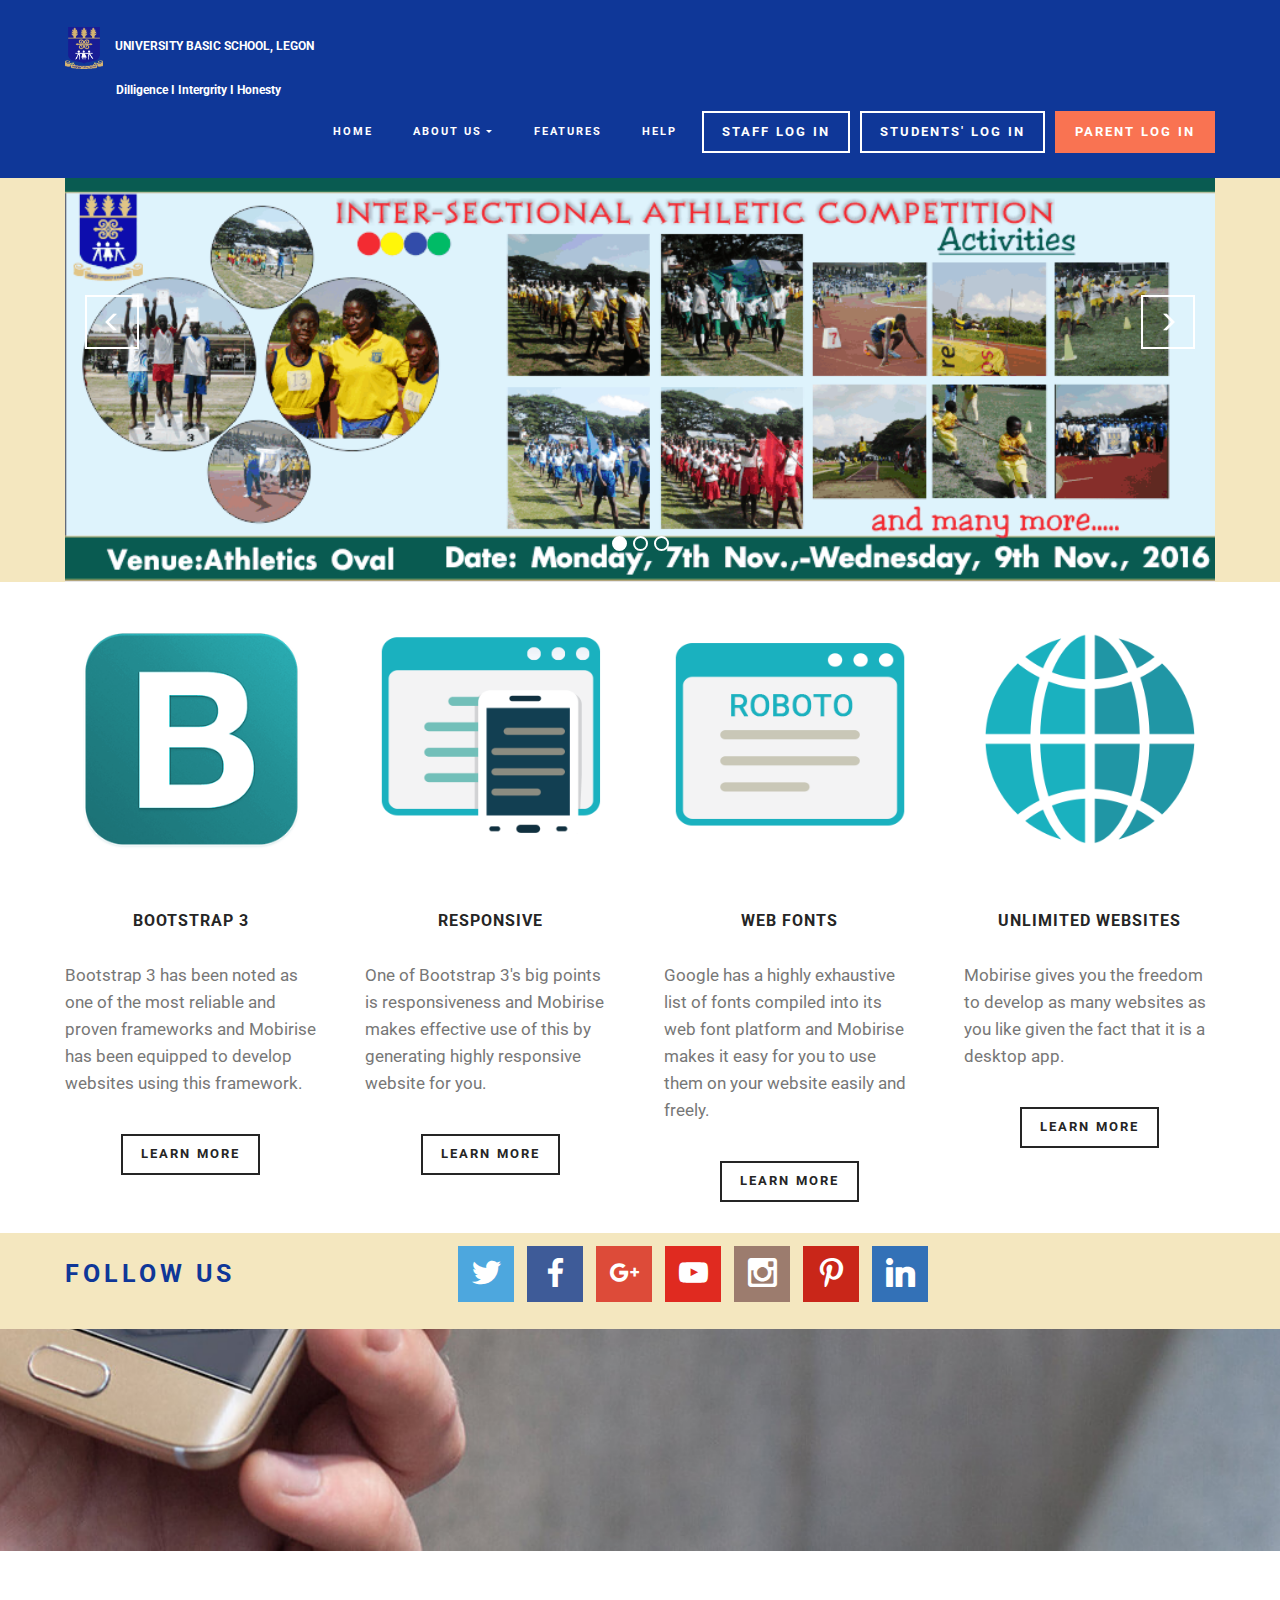
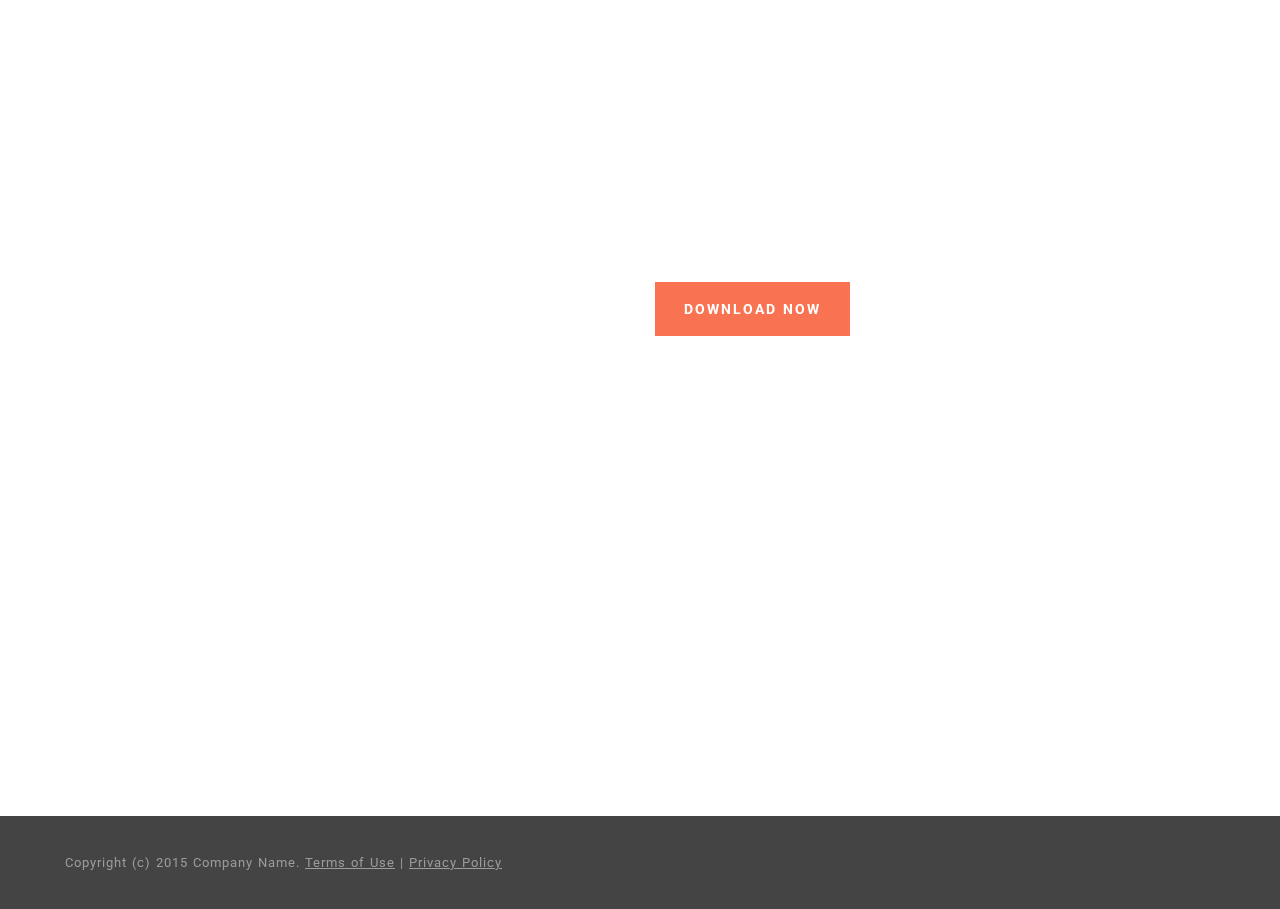
<file: index.html>
<!DOCTYPE html>
<html >
<head>
  <!-- Site made with Mobirise Website Builder v4.5.0, https://mobirise.com -->
  <meta charset="UTF-8">
  <meta http-equiv="X-UA-Compatible" content="IE=edge">
  <meta name="generator" content="Mobirise v4.5.0, mobirise.com">
  <meta name="viewport" content="width=device-width, initial-scale=1, minimum-scale=1">
  <meta name="description" content="">
  <title>Home</title>
  <link rel="stylesheet" href="https://fonts.googleapis.com/css?family=Roboto:700,400&subset=cyrillic,latin,greek,vietnamese">
  <link rel="stylesheet" href="assets/bootstrap/css/bootstrap.min.css">
  <link rel="stylesheet" href="assets/facebook-plugin/style.css">
  <link rel="stylesheet" href="assets/soundcloud-plugin/style.css">
  <link rel="stylesheet" href="assets/socicon/css/socicon.min.css">
  <link rel="stylesheet" href="assets/animate.css/animate.min.css">
  <link rel="stylesheet" href="assets/mobirise/css/style.css">
  <link rel="stylesheet" href="assets/dropdown-menu/style.css">
  <link rel="stylesheet" href="assets/mobirise-slider/style.css">
  <link rel="stylesheet" href="assets/mobirise/css/mbr-additional.css" type="text/css">
  
  
  
</head>
<body>
<section id="dropdown-menu-2btn-8" data-rv-view="0">

    <nav class="navbar navbar-dropdown">

        <div class="container">

            <div class="navbar-brand">
                <a href="https://mobirise.com" class="navbar-logo"><img src="assets/images/ubs-legon-logo-115x128.png" alt="Mobirise"></a>
                <a class="text-white" href="https://mobirise.com">UNIVERSITY BASIC SCHOOL, LEGON<br>&nbsp; &nbsp; &nbsp; &nbsp; &nbsp; &nbsp; &nbsp; &nbsp; &nbsp;Dilligence I Intergrity I Honesty<br></a>
            </div>

            <button class="navbar-toggler pull-xs-right hidden-md-up" type="button" data-toggle="collapse" data-target="#exCollapsingNavbar">
                <div class="hamburger-icon"></div>
            </button>

            <ul class="nav-dropdown collapse pull-xs-right navbar-toggleable-sm nav navbar-nav" id="exCollapsingNavbar"><li class="nav-item"><a class="nav-link link" href="https://mobirise.com/">&nbsp;HOME</a></li><li class="nav-item dropdown"><a class="nav-link link dropdown-toggle" data-toggle="dropdown-submenu" href="https://mobirise.com/" aria-expanded="false">ABOUT US</a><div class="dropdown-menu"><a class="dropdown-item" href="https://mobirise.com/">Mobile friendly</a><a class="dropdown-item" href="https://mobirise.com/">Based on Bootstrap</a><div class="dropdown"><a class="dropdown-item dropdown-toggle" data-toggle="dropdown-submenu" href="https://mobirise.com/" aria-expanded="false">Trendy blocks</a><div class="dropdown-menu dropdown-submenu"><a class="dropdown-item" href="https://mobirise.com/">Image/content slider</a><a class="dropdown-item" href="https://mobirise.com/">Contact forms</a><a class="dropdown-item" href="https://mobirise.com/">Image gallery</a><a class="dropdown-item" href="https://mobirise.com/">Mobile menu</a><a class="dropdown-item" href="https://mobirise.com/">Google maps</a><a class="dropdown-item" href="https://mobirise.com/">Social buttons</a><a class="dropdown-item" href="https://mobirise.com/">Google fonts</a><a class="dropdown-item" href="https://mobirise.com/">Video background</a></div></div><a class="dropdown-item" href="https://mobirise.com/">Host anywhere</a></div></li><li class="nav-item"><a class="nav-link link" href="https://mobirise.com/" aria-expanded="false">FEATURES</a></li><li class="nav-item"><a class="nav-link link" href="https://mobirise.com/">HELP</a></li><li class="nav-item nav-btn"><a class="nav-link btn btn-default btn-default-outline" href="https://mobirise.com/">STAFF LOG IN</a></li><li class="nav-item nav-btn"><a class="nav-link btn btn-default btn-default-outline" href="https://mobirise.com/">STUDENTS' LOG IN</a></li><li class="nav-item nav-btn"><a class="nav-link btn btn-danger" href="https://mobirise.com/">PARENT LOG IN</a></li></ul>

        </div>

    </nav>

</section>

<section class="engine"><a href="https://mobirise.co">Mobirise</a></section><section class="mbr-slider mbr-section mbr-section--no-padding carousel slide" data-ride="carousel" data-wrap="true" data-interval="5000" id="slider-1" data-rv-view="2" style="background-color: rgb(244, 231, 191);">
    <div class="mbr-section__container boxed-slider container" style="padding-top: 62px; padding-bottom: 0px;">
        <div>
            <ol class="carousel-indicators">
                <li data-app-prevent-settings="" data-target="#slider-1" data-slide-to="0" class="active"></li><li data-app-prevent-settings="" data-target="#slider-1" class="" data-slide-to="1"></li><li data-app-prevent-settings="" data-target="#slider-1" data-slide-to="2"></li>
            </ol>
            <div class="carousel-inner" role="listbox">
                <div class="mbr-box mbr-section mbr-section--relative mbr-section--fixed-size mbr-section--bg-adapted item dark center active">
                    <div class="mbr-box__magnet mbr-box__magnet--center-center mbr-after-navbar">
                                            
                        <div>
                            <img src="assets/images/athl-932x342.png">
                            <div class="row">
                                <div class=" col-md-8 col-md-offset-2">  

                                <div class="mbr-hero">
                                    

                                    
                                </div>
                                
                                </div>
                            </div>
                        </div>
                    </div>
                </div><div class="mbr-box mbr-section mbr-section--relative mbr-section--fixed-size mbr-section--bg-adapted item dark center">
                    <div class="mbr-box__magnet mbr-box__magnet--center-center mbr-after-navbar">
                                            
                        <div>
                            <img src="assets/images/jhs-dept.-955x356.png">
                            <div class="row">
                                <div class=" col-md-8 col-md-offset-2">  

                                <div class="mbr-hero">
                                    

                                    
                                </div>
                                
                                </div>
                            </div>
                        </div>
                    </div>
                </div><div class="mbr-box mbr-section mbr-section--relative mbr-section--fixed-size mbr-section--bg-adapted item dark center">
                    <div class="mbr-box__magnet mbr-box__magnet--center-center mbr-after-navbar">
                                            
                        <div>
                            <img src="assets/images/prim.-dept-948x364.png">
                            <div class="row">
                                <div class=" col-md-8 col-md-offset-2">  

                                <div class="mbr-hero">
                                    

                                    
                                </div>
                                
                                </div>
                            </div>
                        </div>
                    </div>
                </div>
            </div>
            
            <a data-app-prevent-settings="" class="left carousel-control" role="button" data-slide="prev" href="#slider-1">
                <span class="glyphicon glyphicon-menu-left" aria-hidden="true"></span>
                <span class="sr-only">Previous</span>
            </a>
            <a data-app-prevent-settings="" class="right carousel-control" role="button" data-slide="next" href="#slider-1">
                <span class="glyphicon glyphicon-menu-right" aria-hidden="true"></span>
                <span class="sr-only">Next</span>
            </a>
        </div>
    </div>
</section>

<section class="mbr-section mbr-section--relative mbr-section--fixed-size" id="features1-2" data-rv-view="14" style="background-color: rgb(255, 255, 255);">
    
    
    <div class="mbr-section__container container mbr-section__container--std-top-padding" style="padding-top: 31px;">
        <div class="mbr-section__row row">
            <div class="mbr-section__col col-xs-12 col-md-3 col-sm-6">
                <div class="mbr-section__container mbr-section__container--center mbr-section__container--middle">
                    <figure class="mbr-figure"><img src="assets/images/bootstrap.png" class="mbr-figure__img"></figure>
                </div>
                <div class="mbr-section__container mbr-section__container--middle">
                    <div class="mbr-header mbr-header--reduce mbr-header--center mbr-header--wysiwyg">
                        <h3 class="mbr-header__text">BOOTSTRAP 3</h3>
                    </div>
                </div>
                <div class="mbr-section__container mbr-section__container--middle">
                    <div class="mbr-article mbr-article--wysiwyg">
                        <p>Bootstrap 3 has been noted as one of the most reliable and proven frameworks and Mobirise has been equipped to develop websites using this framework.</p>
                    </div>
                </div>
                <div class="mbr-section__container mbr-section__container--last" style="padding-bottom: 31px;">
                    <div class="mbr-buttons mbr-buttons--center"><a href="https://mobirise.com" class="mbr-buttons__btn btn btn-wrap btn-xs-lg btn-default">LEARN MORE</a></div>
                </div>
            </div>
            <div class="mbr-section__col col-xs-12 col-md-3 col-sm-6">
                <div class="mbr-section__container mbr-section__container--center mbr-section__container--middle">
                    <figure class="mbr-figure"><img src="assets/images/responsive.png" class="mbr-figure__img"></figure>
                </div>
                <div class="mbr-section__container mbr-section__container--middle">
                    <div class="mbr-header mbr-header--reduce mbr-header--center mbr-header--wysiwyg">
                        <h3 class="mbr-header__text">RESPONSIVE</h3>
                    </div>
                </div>
                <div class="mbr-section__container mbr-section__container--middle">
                    <div class="mbr-article mbr-article--wysiwyg">
                        <p>One of Bootstrap 3's big points is responsiveness and Mobirise makes effective use of this by generating highly responsive website for you.</p>
                    </div>
                </div>
                <div class="mbr-section__container mbr-section__container--last" style="padding-bottom: 31px;">
                    <div class="mbr-buttons mbr-buttons--center"><a href="https://mobirise.com" class="mbr-buttons__btn btn btn-wrap btn-xs-lg btn-default">LEARN MORE</a></div>
                </div>
            </div>
            <div class="clearfix visible-sm-block"></div>
            <div class="mbr-section__col col-xs-12 col-md-3 col-sm-6">
                <div class="mbr-section__container mbr-section__container--center mbr-section__container--middle">
                    <figure class="mbr-figure"><img src="assets/images/google-fonts.png" class="mbr-figure__img"></figure>
                </div>
                <div class="mbr-section__container mbr-section__container--middle">
                    <div class="mbr-header mbr-header--reduce mbr-header--center mbr-header--wysiwyg">
                        <h3 class="mbr-header__text">WEB FONTS</h3>
                    </div>
                </div>
                <div class="mbr-section__container mbr-section__container--middle">
                    <div class="mbr-article mbr-article--wysiwyg">
                        <p>Google has a highly exhaustive list of fonts compiled into its web font platform and Mobirise makes it easy for you to use them on your website easily and freely.</p>
                    </div>
                </div>
                <div class="mbr-section__container mbr-section__container--last" style="padding-bottom: 31px;">
                    <div class="mbr-buttons mbr-buttons--center"><a href="https://mobirise.com" class="mbr-buttons__btn btn btn-wrap btn-xs-lg btn-default">LEARN MORE</a></div>
                </div>
            </div>
            
            <div class="mbr-section__col col-xs-12 col-md-3 col-sm-6">
                <div class="mbr-section__container mbr-section__container--center mbr-section__container--middle">
                    <figure class="mbr-figure"><img src="assets/images/unlimited-websites.png" class="mbr-figure__img"></figure>
                </div>
                <div class="mbr-section__container mbr-section__container--middle">
                    <div class="mbr-header mbr-header--reduce mbr-header--center mbr-header--wysiwyg">
                        <h3 class="mbr-header__text">UNLIMITED WEBSITES</h3>
                    </div>
                </div>
                <div class="mbr-section__container mbr-section__container--middle">
                    <div class="mbr-article mbr-article--wysiwyg">
                        <p>Mobirise gives you the freedom to develop as many websites as you like given the fact that it is a desktop app.</p>
                    </div>
                </div>
                <div class="mbr-section__container mbr-section__container--last" style="padding-bottom: 31px;">
                    <div class="mbr-buttons mbr-buttons--center"><a href="https://mobirise.com" class="mbr-buttons__btn btn btn-wrap btn-xs-lg btn-default">LEARN MORE</a></div>
                </div>
            </div>
            
            
            
        </div>
    </div>
</section>

<section class="mbr-section mbr-section--relative mbr-section--fixed-size" id="social-buttons2-4" data-rv-view="17" style="background-color: rgb(244, 231, 191);">
    

    <div class="mbr-section__container container">
        <div class="mbr-header mbr-header--inline row" style="padding-top: 13.6px; padding-bottom: 13.6px;">
            <div class="col-sm-4">
                <h3 class="mbr-header__text">FOLLOW US</h3>
            </div>
            <div class="mbr-social-icons mbr-social-icons--style-1 col-sm-8"><a class="mbr-social-icons__icon socicon-bg-twitter" title="Twitter" target="_blank" href="https://twitter.com/mobirise"><i class="socicon socicon-twitter"></i></a> <a class="mbr-social-icons__icon socicon-bg-facebook" title="Facebook" target="_blank" href="https://www.facebook.com/pages/Mobirise/1616226671953247"><i class="socicon socicon-facebook"></i></a> <a class="mbr-social-icons__icon socicon-bg-googleplus" title="Google+" target="_blank" href="https://plus.google.com/u/0/+Mobirise/posts"><i class="socicon socicon-googleplus"></i></a> <a class="mbr-social-icons__icon socicon-bg-youtube" title="YouTube" target="_blank" href="http://www.youtube.com/channel/UCt_tncVAetpK5JeM8L-8jyw"><i class="socicon socicon-youtube"></i></a> <a class="mbr-social-icons__icon socicon-bg-instagram" title="Instagram" target="_blank" href="https://instagram.com/mobirise/"><i class="socicon socicon-instagram"></i></a> <a class="mbr-social-icons__icon socicon-bg-pinterest" title="Pinterest" target="_blank" href="https://www.pinterest.com/mobirise/"><i class="socicon socicon-pinterest"></i></a>    <a class="mbr-social-icons__icon socicon-bg-linkedin" title="LinkedIn" target="_blank" href="https://www.linkedin.com/in/mobirise"><i class="socicon socicon-linkedin"></i></a> </div>
        </div>
    </div>
</section>

<section class="mbr-box mbr-section mbr-section--relative mbr-section--fixed-size mbr-section--full-height mbr-section--bg-adapted mbr-parallax-background" id="header1-g" data-rv-view="21" style="background-image: url(assets/images/bg5.jpg);">
    <div class="mbr-box__magnet mbr-box__magnet--sm-padding mbr-box__magnet--center-left">
        
        <div class="mbr-box__container mbr-section__container container">
            <div class="mbr-box mbr-box--stretched"><div class="mbr-box__magnet mbr-box__magnet--center-left">
                <div class="row"><div class=" col-sm-6 col-sm-offset-6">
                    <div class="mbr-hero animated fadeInUp">
                        <h1 class="mbr-hero__text">FULL-SCREEN HEADER</h1>
                        <p class="mbr-hero__subtext">Click any text to edit or style it. Click blue "Gear" icon in the top right corner to hide/show buttons, text, title and change the block background. <br> Click red "+" in the bottom right corner to add a new block. Use the top left menu to create new pages, sites and add extensions.</p>
                    </div>
                    <div class="mbr-buttons btn-inverse mbr-buttons--left"><a class="mbr-buttons__btn btn btn-lg btn-danger animated fadeInUp delay" href="https://mobirise.com">DOWNLOAD NOW</a> <a class="mbr-buttons__btn btn btn-lg btn-default animated fadeInUp delay" href="https://mobirise.com">LEARN MORE</a></div>
                </div></div>
            </div></div>
        </div>
        <div class="mbr-arrow mbr-arrow--floating text-center">
            <div class="mbr-section__container container">
                <a class="mbr-arrow__link" href="#facebook-comments-block-h"><i class="glyphicon glyphicon-menu-down"></i></a>
            </div>
        </div>
    </div>
</section>

<section class="mbr-section mbr-section__comments" id="facebook-comments-block-h" data-rv-view="24" style="background-color: rgb(255, 255, 255); padding-top: 0rem; padding-bottom: 0rem;">
         
    <div class="mbr-section__container mbr-section__container--isolated addons-container">
        <div class="addons-row">
            <div class="addons-container-inner"><div class="facebookPlaceholder" data-numposts="5"><h2>FACEBOOK COMMENTS WILL BE SHOWN ONLY WHEN YOUR SITE IS ONLINE</h2> <img src="assets/images/facebook-comments.jpg"></div></div>
            
           
        </div>
    </div>
</section>

<footer class="mbr-section mbr-section--relative mbr-section--fixed-size" id="footer1-6" data-rv-view="19" style="background-color: rgb(68, 68, 68);">
    
    <div class="mbr-section__container container">
        <div class="mbr-footer mbr-footer--wysiwyg row" style="padding-top: 36.9px; padding-bottom: 36.9px;">
            <div class="col-sm-12">
                <p class="mbr-footer__copyright">Copyright (c) 2015 Company Name. <a class="mbr-footer__link text-gray" href="https://mobirise.com/">Terms of Use</a>  | <a class="mbr-footer__link text-gray" href="https://mobirise.com/">Privacy Policy</a></p>
            </div>
        </div>
    </div>
</footer>


  <script src="assets/web/assets/jquery/jquery.min.js"></script>
  <script src="assets/bootstrap/js/bootstrap.min.js"></script>
  <script src="https://connect.facebook.net/en_US/sdk.js#xfbml=1&version=v2.5"></script>
  <script src="https://apis.google.com/js/plusone.js"></script>
  <script src="assets/facebook-plugin/facebook-script.js"></script>
  <script src="assets/smooth-scroll/smooth-scroll.js"></script>
  <script src="assets/bootstrap-carousel-swipe/bootstrap-carousel-swipe.js"></script>
  <script src="assets/jarallax/jarallax.js"></script>
  <script src="assets/mobirise/js/script.js"></script>
  <script src="assets/dropdown-menu/script.js"></script>
  
  
</body>
</html>
</file>
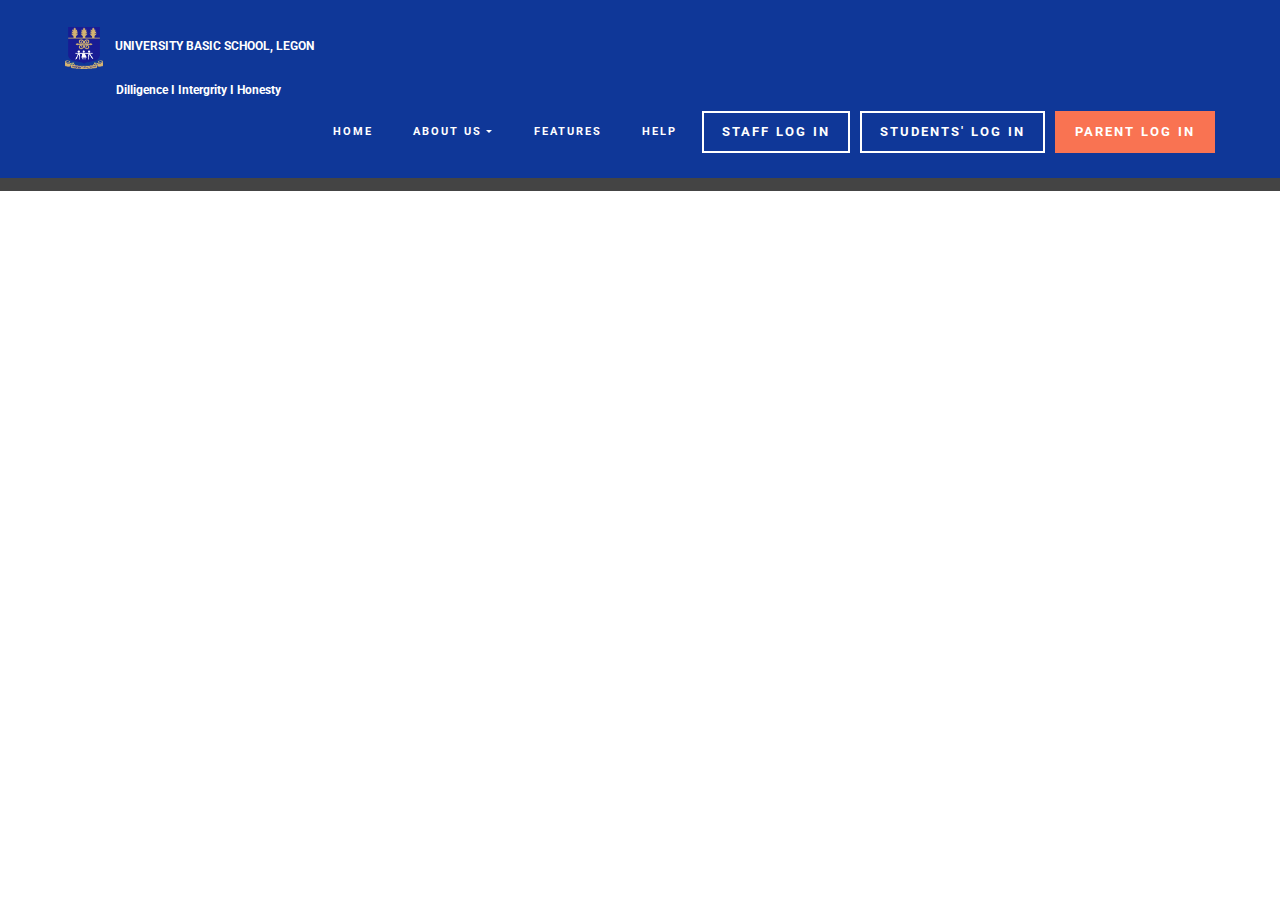
<file: page1.html>
<!DOCTYPE html>
<html >
<head>
  <!-- Site made with Mobirise Website Builder v4.5.0, https://mobirise.com -->
  <meta charset="UTF-8">
  <meta http-equiv="X-UA-Compatible" content="IE=edge">
  <meta name="generator" content="Mobirise v4.5.0, mobirise.com">
  <meta name="viewport" content="width=device-width, initial-scale=1, minimum-scale=1">
  <meta name="description" content="Web Page Builder Description">
  <title>Page 1</title>
  <link rel="stylesheet" href="https://fonts.googleapis.com/css?family=Roboto:700,400&subset=cyrillic,latin,greek,vietnamese">
  <link rel="stylesheet" href="assets/bootstrap/css/bootstrap.min.css">
  <link rel="stylesheet" href="assets/soundcloud-plugin/style.css">
  <link rel="stylesheet" href="assets/mobirise/css/style.css">
  <link rel="stylesheet" href="assets/dropdown-menu/style.css">
  <link rel="stylesheet" href="assets/mobirise/css/mbr-additional.css" type="text/css">
  
  
  
</head>
<body>
<section id="dropdown-menu-2btn-9" data-rv-view="32">

    <nav class="navbar navbar-dropdown">

        <div class="container">

            <div class="navbar-brand">
                <a href="https://mobirise.com" class="navbar-logo"><img src="assets/images/ubs-legon-logo-115x128.png" alt="Mobirise"></a>
                <a class="text-white" href="https://mobirise.com">UNIVERSITY BASIC SCHOOL, LEGON<br>&nbsp; &nbsp; &nbsp; &nbsp; &nbsp; &nbsp; &nbsp; &nbsp; &nbsp;Dilligence I Intergrity I Honesty<br></a>
            </div>

            <button class="navbar-toggler pull-xs-right hidden-md-up" type="button" data-toggle="collapse" data-target="#exCollapsingNavbar">
                <div class="hamburger-icon"></div>
            </button>

            <ul class="nav-dropdown collapse pull-xs-right navbar-toggleable-sm nav navbar-nav" id="exCollapsingNavbar"><li class="nav-item"><a class="nav-link link" href="https://mobirise.com/">&nbsp;HOME</a></li><li class="nav-item dropdown"><a class="nav-link link dropdown-toggle" data-toggle="dropdown-submenu" href="https://mobirise.com/" aria-expanded="false">ABOUT US</a><div class="dropdown-menu"><a class="dropdown-item" href="https://mobirise.com/">Mobile friendly</a><a class="dropdown-item" href="https://mobirise.com/">Based on Bootstrap</a><div class="dropdown"><a class="dropdown-item dropdown-toggle" data-toggle="dropdown-submenu" href="https://mobirise.com/" aria-expanded="false">Trendy blocks</a><div class="dropdown-menu dropdown-submenu"><a class="dropdown-item" href="https://mobirise.com/">Image/content slider</a><a class="dropdown-item" href="https://mobirise.com/">Contact forms</a><a class="dropdown-item" href="https://mobirise.com/">Image gallery</a><a class="dropdown-item" href="https://mobirise.com/">Mobile menu</a><a class="dropdown-item" href="https://mobirise.com/">Google maps</a><a class="dropdown-item" href="https://mobirise.com/">Social buttons</a><a class="dropdown-item" href="https://mobirise.com/">Google fonts</a><a class="dropdown-item" href="https://mobirise.com/">Video background</a></div></div><a class="dropdown-item" href="https://mobirise.com/">Host anywhere</a></div></li><li class="nav-item"><a class="nav-link link" href="https://mobirise.com/" aria-expanded="false">FEATURES</a></li><li class="nav-item"><a class="nav-link link" href="https://mobirise.com/">HELP</a></li><li class="nav-item nav-btn"><a class="nav-link btn btn-default btn-default-outline" href="https://mobirise.com/">STAFF LOG IN</a></li><li class="nav-item nav-btn"><a class="nav-link btn btn-default btn-default-outline" href="https://mobirise.com/">STUDENTS' LOG IN</a></li><li class="nav-item nav-btn"><a class="nav-link btn btn-danger" href="https://mobirise.com/">PARENT LOG IN</a></li></ul>

        </div>

    </nav>

</section>

<section class="engine"><a href="https://mobirise.co/c">free web page maker</a></section><footer class="mbr-section mbr-section--relative mbr-section--fixed-size mbr-after-navbar" id="footer1-a" data-rv-view="34" style="background-color: rgb(68, 68, 68);">
    
    <div class="mbr-section__container container">
        <div class="mbr-footer mbr-footer--wysiwyg row" style="padding-top: 36.9px; padding-bottom: 36.9px;">
            <div class="col-sm-12">
                <p class="mbr-footer__copyright">Copyright (c) 2015 Company Name. <a class="mbr-footer__link text-gray" href="https://mobirise.com/">Terms of Use</a>  | <a class="mbr-footer__link text-gray" href="https://mobirise.com/">Privacy Policy</a></p>
            </div>
        </div>
    </div>
</footer>


  <script src="assets/web/assets/jquery/jquery.min.js"></script>
  <script src="assets/bootstrap/js/bootstrap.min.js"></script>
  <script src="assets/smooth-scroll/smooth-scroll.js"></script>
  <script src="assets/mobirise/js/script.js"></script>
  <script src="assets/dropdown-menu/script.js"></script>
  
  
</body>
</html>
</file>
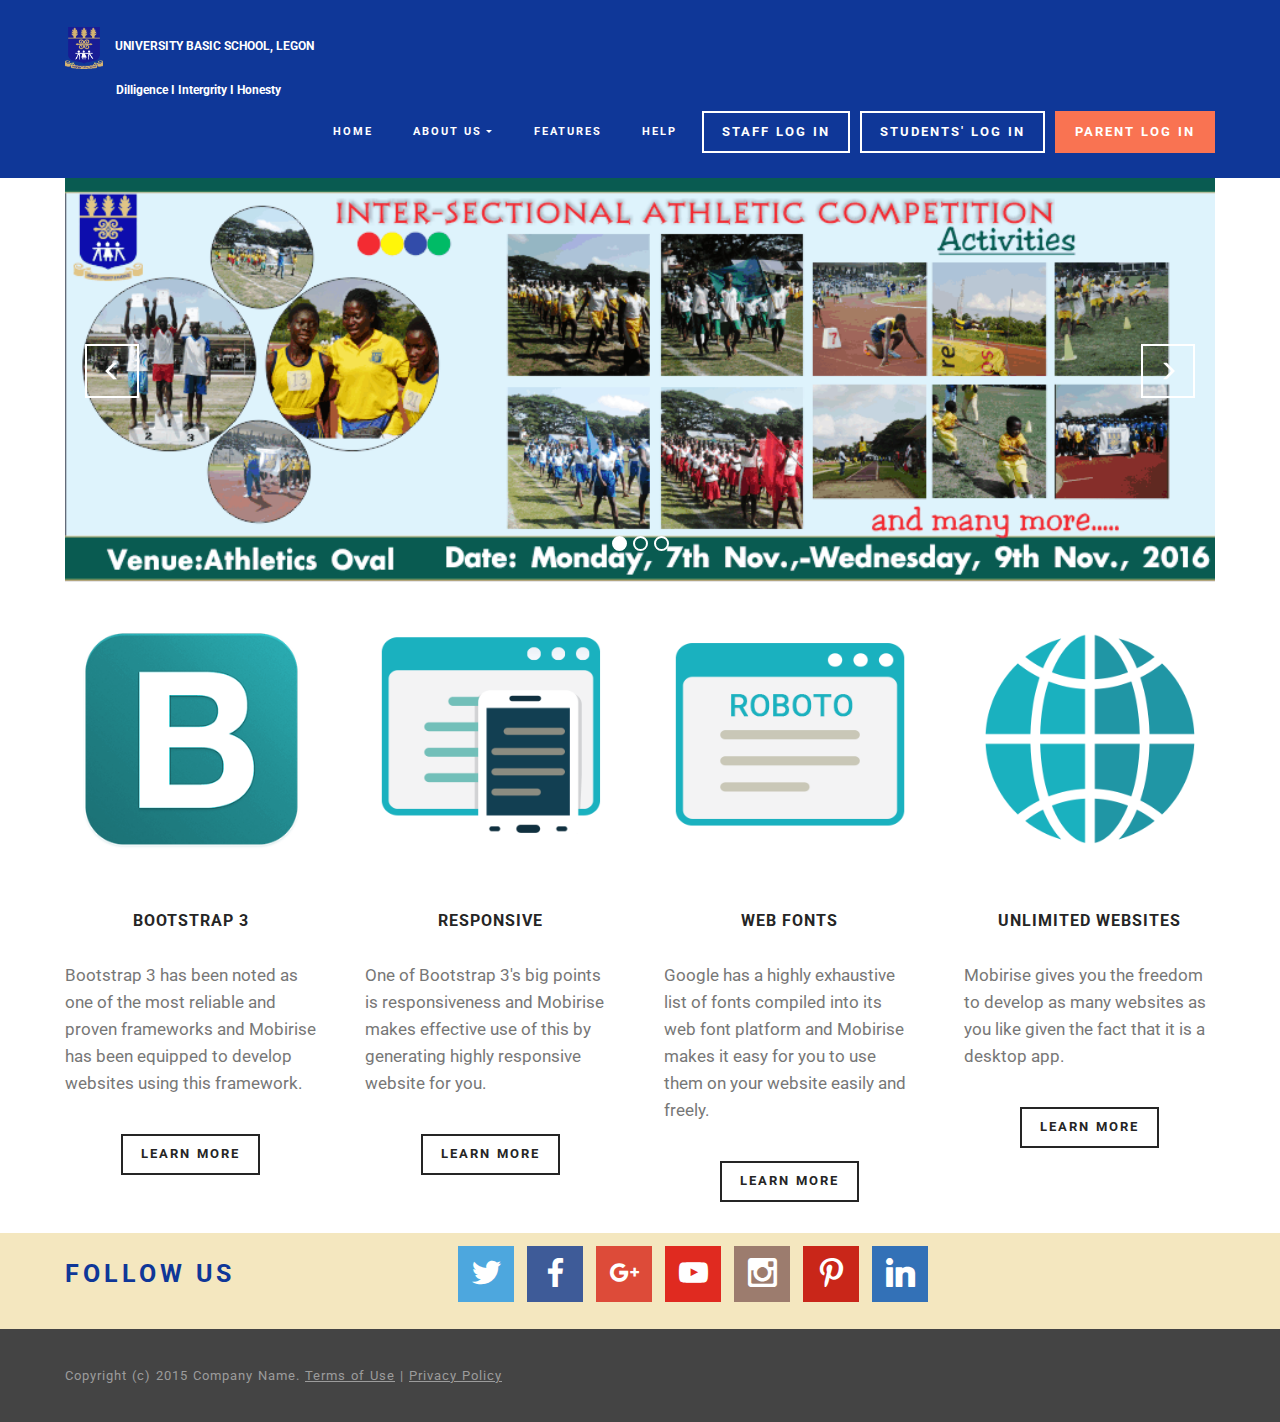
<file: page2.html>
<!DOCTYPE html>
<html >
<head>
  <!-- Site made with Mobirise Website Builder v4.5.0, https://mobirise.com -->
  <meta charset="UTF-8">
  <meta http-equiv="X-UA-Compatible" content="IE=edge">
  <meta name="generator" content="Mobirise v4.5.0, mobirise.com">
  <meta name="viewport" content="width=device-width, initial-scale=1, minimum-scale=1">
  <meta name="description" content="">
  <title>Page 2</title>
  <link rel="stylesheet" href="https://fonts.googleapis.com/css?family=Roboto:700,400&subset=cyrillic,latin,greek,vietnamese">
  <link rel="stylesheet" href="assets/bootstrap/css/bootstrap.min.css">
  <link rel="stylesheet" href="assets/soundcloud-plugin/style.css">
  <link rel="stylesheet" href="assets/socicon/css/socicon.min.css">
  <link rel="stylesheet" href="assets/mobirise/css/style.css">
  <link rel="stylesheet" href="assets/dropdown-menu/style.css">
  <link rel="stylesheet" href="assets/mobirise-slider/style.css">
  <link rel="stylesheet" href="assets/mobirise/css/mbr-additional.css" type="text/css">
  
  
  
</head>
<body>
<section id="dropdown-menu-2btn-b" data-rv-view="36">

    <nav class="navbar navbar-dropdown">

        <div class="container">

            <div class="navbar-brand">
                <a href="https://mobirise.com" class="navbar-logo"><img src="assets/images/ubs-legon-logo-115x128.png" alt="Mobirise"></a>
                <a class="text-white" href="https://mobirise.com">UNIVERSITY BASIC SCHOOL, LEGON<br>&nbsp; &nbsp; &nbsp; &nbsp; &nbsp; &nbsp; &nbsp; &nbsp; &nbsp;Dilligence I Intergrity I Honesty<br></a>
            </div>

            <button class="navbar-toggler pull-xs-right hidden-md-up" type="button" data-toggle="collapse" data-target="#exCollapsingNavbar">
                <div class="hamburger-icon"></div>
            </button>

            <ul class="nav-dropdown collapse pull-xs-right navbar-toggleable-sm nav navbar-nav" id="exCollapsingNavbar"><li class="nav-item"><a class="nav-link link" href="https://mobirise.com/">&nbsp;HOME</a></li><li class="nav-item dropdown"><a class="nav-link link dropdown-toggle" data-toggle="dropdown-submenu" href="https://mobirise.com/" aria-expanded="false">ABOUT US</a><div class="dropdown-menu"><a class="dropdown-item" href="https://mobirise.com/">Mobile friendly</a><a class="dropdown-item" href="https://mobirise.com/">Based on Bootstrap</a><div class="dropdown"><a class="dropdown-item dropdown-toggle" data-toggle="dropdown-submenu" href="https://mobirise.com/" aria-expanded="false">Trendy blocks</a><div class="dropdown-menu dropdown-submenu"><a class="dropdown-item" href="https://mobirise.com/">Image/content slider</a><a class="dropdown-item" href="https://mobirise.com/">Contact forms</a><a class="dropdown-item" href="https://mobirise.com/">Image gallery</a><a class="dropdown-item" href="https://mobirise.com/">Mobile menu</a><a class="dropdown-item" href="https://mobirise.com/">Google maps</a><a class="dropdown-item" href="https://mobirise.com/">Social buttons</a><a class="dropdown-item" href="https://mobirise.com/">Google fonts</a><a class="dropdown-item" href="https://mobirise.com/">Video background</a></div></div><a class="dropdown-item" href="https://mobirise.com/">Host anywhere</a></div></li><li class="nav-item"><a class="nav-link link" href="https://mobirise.com/" aria-expanded="false">FEATURES</a></li><li class="nav-item"><a class="nav-link link" href="https://mobirise.com/">HELP</a></li><li class="nav-item nav-btn"><a class="nav-link btn btn-default btn-default-outline" href="https://mobirise.com/">STAFF LOG IN</a></li><li class="nav-item nav-btn"><a class="nav-link btn btn-default btn-default-outline" href="https://mobirise.com/">STUDENTS' LOG IN</a></li><li class="nav-item nav-btn"><a class="nav-link btn btn-danger" href="https://mobirise.com/">PARENT LOG IN</a></li></ul>

        </div>

    </nav>

</section>

<section class="engine"><a href="https://mobirise.co/h">make a website</a></section><section class="mbr-slider mbr-section mbr-section--no-padding carousel slide mbr-after-navbar" data-ride="carousel" data-wrap="true" data-interval="5000" id="slider-c" data-rv-view="38" style="background-color: rgb(255, 255, 255);">
    <div class="mbr-section__container boxed-slider container" style="padding-top: 62px; padding-bottom: 0px;">
        <div>
            <ol class="carousel-indicators">
                <li data-app-prevent-settings="" data-target="#slider-c" data-slide-to="0" class="active"></li><li data-app-prevent-settings="" data-target="#slider-c" class="" data-slide-to="1"></li><li data-app-prevent-settings="" data-target="#slider-c" data-slide-to="2"></li>
            </ol>
            <div class="carousel-inner" role="listbox">
                <div class="mbr-box mbr-section mbr-section--relative mbr-section--fixed-size mbr-section--bg-adapted item dark center active">
                    <div class="mbr-box__magnet mbr-box__magnet--center-center">
                                            
                        <div>
                            <img src="assets/images/athl-932x342.png">
                            <div class="row">
                                <div class=" col-md-8 col-md-offset-2">  

                                <div class="mbr-hero">
                                    

                                    
                                </div>
                                
                                </div>
                            </div>
                        </div>
                    </div>
                </div><div class="mbr-box mbr-section mbr-section--relative mbr-section--fixed-size mbr-section--bg-adapted item dark center">
                    <div class="mbr-box__magnet mbr-box__magnet--center-center">
                                            
                        <div>
                            <img src="assets/images/jhs-dept.-955x356.png">
                            <div class="row">
                                <div class=" col-md-8 col-md-offset-2">  

                                <div class="mbr-hero">
                                    

                                    
                                </div>
                                
                                </div>
                            </div>
                        </div>
                    </div>
                </div><div class="mbr-box mbr-section mbr-section--relative mbr-section--fixed-size mbr-section--bg-adapted item dark center">
                    <div class="mbr-box__magnet mbr-box__magnet--center-center">
                                            
                        <div>
                            <img src="assets/images/prim.-dept-948x364.png">
                            <div class="row">
                                <div class=" col-md-8 col-md-offset-2">  

                                <div class="mbr-hero">
                                    

                                    
                                </div>
                                
                                </div>
                            </div>
                        </div>
                    </div>
                </div>
            </div>
            
            <a data-app-prevent-settings="" class="left carousel-control" role="button" data-slide="prev" href="#slider-c">
                <span class="glyphicon glyphicon-menu-left" aria-hidden="true"></span>
                <span class="sr-only">Previous</span>
            </a>
            <a data-app-prevent-settings="" class="right carousel-control" role="button" data-slide="next" href="#slider-c">
                <span class="glyphicon glyphicon-menu-right" aria-hidden="true"></span>
                <span class="sr-only">Next</span>
            </a>
        </div>
    </div>
</section>

<section class="mbr-section mbr-section--relative mbr-section--fixed-size" id="features1-d" data-rv-view="50" style="background-color: rgb(255, 255, 255);">
    
    
    <div class="mbr-section__container container mbr-section__container--std-top-padding" style="padding-top: 31px;">
        <div class="mbr-section__row row">
            <div class="mbr-section__col col-xs-12 col-md-3 col-sm-6">
                <div class="mbr-section__container mbr-section__container--center mbr-section__container--middle">
                    <figure class="mbr-figure"><img src="assets/images/bootstrap.png" class="mbr-figure__img"></figure>
                </div>
                <div class="mbr-section__container mbr-section__container--middle">
                    <div class="mbr-header mbr-header--reduce mbr-header--center mbr-header--wysiwyg">
                        <h3 class="mbr-header__text">BOOTSTRAP 3</h3>
                    </div>
                </div>
                <div class="mbr-section__container mbr-section__container--middle">
                    <div class="mbr-article mbr-article--wysiwyg">
                        <p>Bootstrap 3 has been noted as one of the most reliable and proven frameworks and Mobirise has been equipped to develop websites using this framework.</p>
                    </div>
                </div>
                <div class="mbr-section__container mbr-section__container--last" style="padding-bottom: 31px;">
                    <div class="mbr-buttons mbr-buttons--center"><a href="https://mobirise.com" class="mbr-buttons__btn btn btn-wrap btn-xs-lg btn-default">LEARN MORE</a></div>
                </div>
            </div>
            <div class="mbr-section__col col-xs-12 col-md-3 col-sm-6">
                <div class="mbr-section__container mbr-section__container--center mbr-section__container--middle">
                    <figure class="mbr-figure"><img src="assets/images/responsive.png" class="mbr-figure__img"></figure>
                </div>
                <div class="mbr-section__container mbr-section__container--middle">
                    <div class="mbr-header mbr-header--reduce mbr-header--center mbr-header--wysiwyg">
                        <h3 class="mbr-header__text">RESPONSIVE</h3>
                    </div>
                </div>
                <div class="mbr-section__container mbr-section__container--middle">
                    <div class="mbr-article mbr-article--wysiwyg">
                        <p>One of Bootstrap 3's big points is responsiveness and Mobirise makes effective use of this by generating highly responsive website for you.</p>
                    </div>
                </div>
                <div class="mbr-section__container mbr-section__container--last" style="padding-bottom: 31px;">
                    <div class="mbr-buttons mbr-buttons--center"><a href="https://mobirise.com" class="mbr-buttons__btn btn btn-wrap btn-xs-lg btn-default">LEARN MORE</a></div>
                </div>
            </div>
            <div class="clearfix visible-sm-block"></div>
            <div class="mbr-section__col col-xs-12 col-md-3 col-sm-6">
                <div class="mbr-section__container mbr-section__container--center mbr-section__container--middle">
                    <figure class="mbr-figure"><img src="assets/images/google-fonts.png" class="mbr-figure__img"></figure>
                </div>
                <div class="mbr-section__container mbr-section__container--middle">
                    <div class="mbr-header mbr-header--reduce mbr-header--center mbr-header--wysiwyg">
                        <h3 class="mbr-header__text">WEB FONTS</h3>
                    </div>
                </div>
                <div class="mbr-section__container mbr-section__container--middle">
                    <div class="mbr-article mbr-article--wysiwyg">
                        <p>Google has a highly exhaustive list of fonts compiled into its web font platform and Mobirise makes it easy for you to use them on your website easily and freely.</p>
                    </div>
                </div>
                <div class="mbr-section__container mbr-section__container--last" style="padding-bottom: 31px;">
                    <div class="mbr-buttons mbr-buttons--center"><a href="https://mobirise.com" class="mbr-buttons__btn btn btn-wrap btn-xs-lg btn-default">LEARN MORE</a></div>
                </div>
            </div>
            
            <div class="mbr-section__col col-xs-12 col-md-3 col-sm-6">
                <div class="mbr-section__container mbr-section__container--center mbr-section__container--middle">
                    <figure class="mbr-figure"><img src="assets/images/unlimited-websites.png" class="mbr-figure__img"></figure>
                </div>
                <div class="mbr-section__container mbr-section__container--middle">
                    <div class="mbr-header mbr-header--reduce mbr-header--center mbr-header--wysiwyg">
                        <h3 class="mbr-header__text">UNLIMITED WEBSITES</h3>
                    </div>
                </div>
                <div class="mbr-section__container mbr-section__container--middle">
                    <div class="mbr-article mbr-article--wysiwyg">
                        <p>Mobirise gives you the freedom to develop as many websites as you like given the fact that it is a desktop app.</p>
                    </div>
                </div>
                <div class="mbr-section__container mbr-section__container--last" style="padding-bottom: 31px;">
                    <div class="mbr-buttons mbr-buttons--center"><a href="https://mobirise.com" class="mbr-buttons__btn btn btn-wrap btn-xs-lg btn-default">LEARN MORE</a></div>
                </div>
            </div>
            
            
            
        </div>
    </div>
</section>

<section class="mbr-section mbr-section--relative mbr-section--fixed-size" id="social-buttons2-e" data-rv-view="53" style="background-color: rgb(244, 231, 191);">
    

    <div class="mbr-section__container container">
        <div class="mbr-header mbr-header--inline row" style="padding-top: 13.6px; padding-bottom: 13.6px;">
            <div class="col-sm-4">
                <h3 class="mbr-header__text">FOLLOW US</h3>
            </div>
            <div class="mbr-social-icons mbr-social-icons--style-1 col-sm-8"><a class="mbr-social-icons__icon socicon-bg-twitter" title="Twitter" target="_blank" href="https://twitter.com/mobirise"><i class="socicon socicon-twitter"></i></a> <a class="mbr-social-icons__icon socicon-bg-facebook" title="Facebook" target="_blank" href="https://www.facebook.com/pages/Mobirise/1616226671953247"><i class="socicon socicon-facebook"></i></a> <a class="mbr-social-icons__icon socicon-bg-googleplus" title="Google+" target="_blank" href="https://plus.google.com/u/0/+Mobirise/posts"><i class="socicon socicon-googleplus"></i></a> <a class="mbr-social-icons__icon socicon-bg-youtube" title="YouTube" target="_blank" href="http://www.youtube.com/channel/UCt_tncVAetpK5JeM8L-8jyw"><i class="socicon socicon-youtube"></i></a> <a class="mbr-social-icons__icon socicon-bg-instagram" title="Instagram" target="_blank" href="https://instagram.com/mobirise/"><i class="socicon socicon-instagram"></i></a> <a class="mbr-social-icons__icon socicon-bg-pinterest" title="Pinterest" target="_blank" href="https://www.pinterest.com/mobirise/"><i class="socicon socicon-pinterest"></i></a>    <a class="mbr-social-icons__icon socicon-bg-linkedin" title="LinkedIn" target="_blank" href="https://www.linkedin.com/in/mobirise"><i class="socicon socicon-linkedin"></i></a> </div>
        </div>
    </div>
</section>

<footer class="mbr-section mbr-section--relative mbr-section--fixed-size" id="footer1-f" data-rv-view="55" style="background-color: rgb(68, 68, 68);">
    
    <div class="mbr-section__container container">
        <div class="mbr-footer mbr-footer--wysiwyg row" style="padding-top: 36.9px; padding-bottom: 36.9px;">
            <div class="col-sm-12">
                <p class="mbr-footer__copyright">Copyright (c) 2015 Company Name. <a class="mbr-footer__link text-gray" href="https://mobirise.com/">Terms of Use</a>  | <a class="mbr-footer__link text-gray" href="https://mobirise.com/">Privacy Policy</a></p>
            </div>
        </div>
    </div>
</footer>


  <script src="assets/web/assets/jquery/jquery.min.js"></script>
  <script src="assets/bootstrap/js/bootstrap.min.js"></script>
  <script src="assets/smooth-scroll/smooth-scroll.js"></script>
  <script src="assets/bootstrap-carousel-swipe/bootstrap-carousel-swipe.js"></script>
  <script src="assets/mobirise/js/script.js"></script>
  <script src="assets/dropdown-menu/script.js"></script>
  
  
</body>
</html>
</file>
<file: assets/facebook-plugin/style.css>
.mbr-section.mbr-section__comments{
    position: relative;
}
.mbr-section__comments{
    background-size: cover;
}
.addons-container {
  position: relative;
  margin-left: auto;
  margin-right: auto;
  padding-right: 15px;
  padding-left: 15px; }
  @media (min-width: 576px) {
    .addons-container {
      padding-right: 15px;
      padding-left: 15px; } }
  @media (min-width: 768px) {
    .addons-container {
      padding-right: 15px;
      padding-left: 15px; } }
  @media (min-width: 992px) {
    .addons-container {
      padding-right: 15px;
      padding-left: 15px; } }
  @media (min-width: 1200px) {
    .addons-container {
      padding-right: 15px;
      padding-left: 15px; } }
  @media (min-width: 576px) {
    .addons-container {
      width: 540px;
      max-width: 100%; } }
  @media (min-width: 768px) {
    .addons-container {
      width: 720px;
      max-width: 100%; } }
  @media (min-width: 992px) {
    .addons-container {
      width: 960px;
      max-width: 100%; } }
  @media (min-width: 1200px) {
    .addons-container {
      width: 1140px;
      max-width: 100%; } }

.addons-container-inner{
    position: relative;
    width: 100%;
    min-height: 1px;
    padding-right: 15px;
    padding-left: 15px;
}
@media (min-width: 567px) {
    .addons-container-inner{
        -ms-flex: 0 0 66.666667%;
        flex: 0 0 66.666667%;
        max-width: 66.666667%;
    }
}
.addons-row{
    display: flex;
    justify-content:center;
}
</file>
<file: assets/soundcloud-plugin/style.css>
.addons-container {
  position: relative;
  margin-left: auto;
  margin-right: auto;
  padding-right: 15px;
  padding-left: 15px; }
  @media (min-width: 576px) {
    .addons-container {
      padding-right: 15px;
      padding-left: 15px; } }
  @media (min-width: 768px) {
    .addons-container {
      padding-right: 15px;
      padding-left: 15px; } }
  @media (min-width: 992px) {
    .addons-container {
      padding-right: 15px;
      padding-left: 15px; } }
  @media (min-width: 1200px) {
    .addons-container {
      padding-right: 15px;
      padding-left: 15px; } }
  @media (min-width: 576px) {
    .addons-container {
      width: 540px;
      max-width: 100%; } }
  @media (min-width: 768px) {
    .addons-container {
      width: 720px;
      max-width: 100%; } }
  @media (min-width: 992px) {
    .addons-container {
      width: 960px;
      max-width: 100%; } }
  @media (min-width: 1200px) {
    .addons-container {
      width: 1140px;
      max-width: 100%; } }

.addons-container-inner{
    position: relative;
    width: 100%;
    min-height: 1px;
    padding-right: 15px;
    padding-left: 15px;
}
@media (min-width: 567px) {
    .addons-container-inner{
        -ms-flex: 0 0 66.666667%;
        flex: 0 0 66.666667%;
        max-width: 66.666667%;
    }
}
.addons-row{
    display: flex;
    justify-content:center;
}
</file>
<file: assets/dropdown-menu/style.css>
.navbar-dropdown .dropup,.navbar-dropdown .dropdown{position:relative}.navbar-dropdown .dropdown-toggle::after{display:inline-block;width:0;height:0;margin-right:.25rem;margin-left:.25rem;vertical-align:middle;content:"";border-top:0.3em solid;border-right:0.3em solid transparent;border-left:0.3em solid transparent}.navbar-dropdown .dropdown-toggle:focus{outline:0}.navbar-dropdown .dropup .dropdown-toggle::after{border-top:0;border-bottom:0.3em solid}.navbar-dropdown .dropdown-menu{position:absolute;top:100%;left:0;z-index:1000;display:none;float:left;min-width:160px;padding:5px 0;margin:2px 0 0;font-size:1rem;color:#373a3c;text-align:left;list-style:none;background-color:#fff;background-clip:padding-box;border:1px solid rgba(0,0,0,0.15);border-radius:0.25rem}.navbar-dropdown .dropdown-divider{height:1px;margin:0.5rem 0;overflow:hidden;background-color:#e5e5e5}.navbar-dropdown .dropdown-item{display:block;width:100%;padding:3px 20px;clear:both;font-weight:normal;line-height:1.5;color:#373a3c;text-align:inherit;white-space:nowrap;background:none;border:0}.navbar-dropdown .dropdown-item:focus,.navbar-dropdown .dropdown-item:hover{color:#2b2d2f;text-decoration:none;background-color:#f5f5f5}.navbar-dropdown .dropdown-item.active,.navbar-dropdown .dropdown-item.active:focus,.navbar-dropdown .dropdown-item.active:hover{color:#fff;text-decoration:none;background-color:#0275d8;outline:0}.navbar-dropdown .dropdown-item.disabled,.navbar-dropdown .dropdown-item.disabled:focus,.navbar-dropdown .dropdown-item.disabled:hover{color:#818a91}.navbar-dropdown .dropdown-item.disabled:focus,.navbar-dropdown .dropdown-item.disabled:hover{text-decoration:none;cursor:not-allowed;background-color:transparent;background-image:none;filter:"progid:DXImageTransform.Microsoft.gradient(enabled = false)"}.navbar-dropdown .open > .dropdown-menu{display:block}.navbar-dropdown .open > a{outline:0}.navbar-dropdown .dropdown-menu-right{right:0;left:auto}.navbar-dropdown .dropdown-menu-left{right:auto;left:0}.navbar-dropdown .dropdown-header{display:block;padding:3px 20px;font-size:0.875rem;line-height:1.5;color:#818a91;white-space:nowrap}.navbar-dropdown .dropdown-backdrop{position:fixed;top:0;right:0;bottom:0;left:0;z-index:990}.navbar-dropdown .pull-right > .dropdown-menu{right:0;left:auto}.navbar-dropdown .dropup .caret,.navbar-dropdown .navbar-fixed-bottom .dropdown .caret{content:"";border-top:0;border-bottom:0.3em solid}.navbar-dropdown .dropup .dropdown-menu,.navbar-dropdown .navbar-fixed-bottom .dropdown .dropdown-menu{top:auto;bottom:100%;margin-bottom:2px}.nav-link{display:inline-block}.nav-link:focus,.nav-link:hover{text-decoration:none}.navbar-nav .nav-item{float:left}.navbar-nav .nav-link{display:block;padding-top:.425rem;padding-bottom:.425rem}.navbar-nav .nav-link + .nav-link{margin-left:1rem}.navbar-nav .nav-item + .nav-item{margin-left:1rem}.navbar-toggler{padding:.5rem .75rem;font-size:1.25rem;line-height:1;background:none;border:1px solid transparent;border-radius:0.25rem}.navbar-toggler:focus,.navbar-toggler:hover{text-decoration:none}@media (min-width:544px){.navbar-toggleable-xs{display:block!important}}@media (min-width:768px){.navbar-toggleable-sm{display:block!important}}@media (min-width:992px){.navbar-toggleable-md{display:block!important}}.pull-xs-left{float:left!important}.pull-xs-right{float:right!important}.pull-xs-none{float:none!important}@media (min-width:544px){.pull-sm-left{float:left!important}.pull-sm-right{float:right!important}.pull-sm-none{float:none!important}}@media (min-width:768px){.pull-md-left{float:left!important}.pull-md-right{float:right!important}.pull-md-none{float:none!important}}@media (min-width:992px){.pull-lg-left{float:left!important}.pull-lg-right{float:right!important}.pull-lg-none{float:none!important}}@media (min-width:1200px){.pull-xl-left{float:left!important}.pull-xl-right{float:right!important}.pull-xl-none{float:none!important}}.hidden-xs-up{display:none!important}@media (max-width:543px){.hidden-xs-down{display:none!important}}@media (min-width:544px){.hidden-sm-up{display:none!important}}@media (max-width:767px){.hidden-sm-down{display:none!important}}@media (min-width:768px){.hidden-md-up{display:none!important}}@media (max-width:991px){.hidden-md-down{display:none!important}}@media (min-width:992px){.hidden-lg-up{display:none!important}}@media (max-width:1199px){.hidden-lg-down{display:none!important}}@media (min-width:1200px){.hidden-xl-up{display:none!important}}.hidden-xl-down{display:none!important}.navbar-dropdown-open{overflow:hidden!important}.navbar-dropdown-open .navbar-dropdown.opened{bottom:0;left:0;overflow-y:scroll;position:fixed;right:0;top:0;transition:none}.navbar-dropdown{left:0;padding-top:1.5rem;padding-bottom:1.5rem;position:absolute;right:0;top:0;transition:all 0.25s ease;z-index:1030}.navbar-dropdown .navbar-brand,.navbar-dropdown .navbar-toggler{position:relative;z-index:995}.navbar-dropdown.bg-color.transparent{background:none!important}.navbar-dropdown.navbar-fixed-top{position:fixed}.navbar-dropdown .navbar-brand{line-height:0;margin-right:1.5rem;padding:0}.navbar-dropdown .navbar-brand a{line-height:2.35rem;vertical-align:middle}.navbar-dropdown .navbar-brand a,.navbar-dropdown .navbar-brand a:hover{text-decoration:none}.navbar-dropdown .navbar-brand .navbar-logo,.navbar-dropdown .navbar-brand .navbar-logo a{line-height:0;vertical-align:baseline}.navbar-dropdown .navbar-logo{margin-right:0.5rem}.navbar-dropdown .navbar-logo img{display:inline;height:2.35rem}@media (max-width:543px){.navbar-dropdown .navbar-toggleable-xs{padding-top:0.425rem}.navbar-dropdown .navbar-toggleable-xs .btn{margin-bottom:0.425rem;margin-top:0.425rem}.navbar-dropdown .navbar-toggleable-xs .dropdown-menu{padding-bottom:0.425rem}.navbar-dropdown .navbar-toggleable-xs .dropdown-menu .dropdown-menu{padding-bottom:0}}@media (max-width:767px){.navbar-dropdown .navbar-toggleable-sm{padding-top:0.425rem}.navbar-dropdown .navbar-toggleable-sm .btn{margin-bottom:0.425rem;margin-top:0.425rem}.navbar-dropdown .navbar-toggleable-sm .dropdown-menu{padding-bottom:0.425rem}.navbar-dropdown .navbar-toggleable-sm .dropdown-menu .dropdown-menu{padding-bottom:0}}@media (max-width:991px){.navbar-dropdown .navbar-toggleable-md{padding-top:0.425rem}.navbar-dropdown .navbar-toggleable-md .btn{margin-bottom:0.425rem;margin-top:0.425rem}.navbar-dropdown .navbar-toggleable-md .dropdown-menu{padding-bottom:0.425rem}.navbar-dropdown .navbar-toggleable-md .dropdown-menu .dropdown-menu{padding-bottom:0}}@media (min-width:544px){.navbar-dropdown{border-radius:0}}.is-builder .navbar-dropdown .dropdown-toggle::after{vertical-align:baseline}.dropdown-menu.dropdown-submenu{left:100%;margin-left:-6px;margin-top:-6px;top:0}.dropdown-menu .dropdown-toggle[data-toggle="dropdown-submenu"]::after{border-bottom:0.3em solid transparent;border-left:0.3em solid;border-right:0;border-top:0.3em solid transparent;margin-left:0.3rem}.dropdown-menu .dropdown-toggle[data-toggle="dropdown-submenu"][aria-expanded="true"]{background-color:#f5f5f5}.dropdown-menu .dropdown-item:focus{outline:0}.nav-dropdown-sm{clear:left;float:none!important;position:relative;z-index:999}.nav-dropdown-sm .nav-item{float:none}.nav-dropdown-sm .nav-item + .nav-item{margin-left:0}.nav-dropdown-sm .nav-link,.nav-dropdown-sm .dropdown-item{position:relative}.nav-dropdown-sm .dropdown-toggle::after{position:absolute;right:0;top:50%;margin-top:-0.15em}.nav-dropdown-sm .dropdown-toggle[data-toggle="dropdown-submenu"]::after{margin-left:.25rem;border-top:0.3em solid;border-right:0.3em solid transparent;border-left:0.3em solid transparent;border-bottom:0}.nav-dropdown-sm .dropdown-toggle[data-toggle="dropdown-submenu"][aria-expanded="true"]::after{border-top:0;border-right:0.3em solid transparent;border-left:0.3em solid transparent;border-bottom:0.3em solid}.nav-dropdown-sm .dropdown-menu{margin:0;padding:0;position:relative;top:0;left:0;width:100%;border:0;float:none;border-radius:0;background:none;padding-left:20px}.nav-dropdown-sm .dropdown-item{padding-left:0}.nav-dropdown-sm .dropdown-item,.nav-dropdown-sm .dropdown-item:hover,.nav-dropdown-sm .dropdown-item:focus{background:none!important}.navbar-dropdown .nav > li > a::after{-webkit-transform:none!important;-ms-transform:none!important;-o-transform:none!important;transform:none!important;-webkit-transition:none!important;-o-transition:none!important;transition:none!important;display:none}.navbar-dropdown .navbar-nav{margin:0!important}.navbar-dropdown .nav-dropdown-sm{padding-top:11px!important}.dropdown-toggle::after{display:inline-block!important;width:0!important;border-top:5px solid;border-right:5px solid transparent;border-left:5px solid transparent;border-bottom:0!important;margin-left:4px!important}.dropdown-menu .dropdown-toggle[data-toggle="dropdown-submenu"]::after{border-bottom:5px solid transparent!important;border-left:5px solid!important;border-right:0!important;border-top:5px solid transparent!important;margin-left:6px!important}.nav-dropdown-sm .dropdown-toggle[data-toggle="dropdown-submenu"][aria-expanded="true"]::after{border-top:0!important;border-right:5px solid transparent!important;border-left:5px solid transparent!important;border-bottom:5px solid!important}.nav-dropdown-sm .dropdown-toggle[data-toggle="dropdown-submenu"]::after{margin-left:5px!important;border-top:5px solid!important;border-right:5px solid transparent!important;border-left:5px solid transparent!important;border-bottom:0!important}.navbar-dropdown .btn{-webkit-transition:all 0.2s ease-in-out 0s;-o-transition:all 0.2s ease-in-out 0s;transition:all 0.2s ease-in-out 0s;border-width:2px;font-size:13px;font-weight:bold;letter-spacing:2px;text-decoration:none;word-spacing:1px}.navbar-dropdown{padding-top:25px;padding-bottom:25px;margin-bottom:0;min-height:0;border:0}.navbar-dropdown .navbar-brand{line-height:0;margin-left:0!important;margin-right:24px;padding:0;height:auto;font-weight:bold}.navbar-dropdown .navbar-logo img{height:42px}.navbar-dropdown .navbar-brand a{line-height:42px}.navbar-dropdown .navbar-brand .navbar-logo{margin-right:8px}.navbar-dropdown .navbar-brand .navbar-logo,.navbar-dropdown .navbar-brand .navbar-logo a{line-height:0}.navbar-dropdown a{text-decoration:none}.navbar-dropdown .navbar-nav > li > a{padding-top:11px;padding-bottom:11px}.navbar-dropdown .navbar-nav > li > a.btn{padding:9px 18px}.navbar-dropdown .dropdown-menu{font-size:15px;border-radius:0;padding:8px 0;border:0}.navbar-dropdown .dropdown-submenu{margin-top:-8px}.navbar-dropdown .dropdown-item{padding:4px 20px}.navbar-dropdown .nav-dropdown-sm a{padding-left:0}@media (max-width:767px){.navbar-dropdown .navbar-toggleable-sm .btn{margin-bottom:11px;margin-top:11px}}.navbar-dropdown{padding-top:25px;padding-bottom:25px;margin-bottom:0;min-height:0}.navbar-dropdown.navbar-short{padding-top:15px;padding-bottom:15px}.navbar-dropdown .navbar-nav > li > .dropdown-menu{margin-left:-5px}.navbar-dropdown .nav-dropdown-sm > li > .dropdown-menu{margin-left:0}.navbar-dropdown .nav-dropdown-sm .dropdown-menu{padding:0;padding-left:20px;padding-bottom:11px}.navbar-dropdown .nav-dropdown-sm .dropdown-menu .dropdown-menu{padding-bottom:0}.navbar-dropdown{padding-left:20px;padding-right:20px}.navbar-dropdown .container{padding-left:0;padding-right:0}.navbar-dropdown .navbar-toggler{padding:8px 12px;font-size:20px;border-radius:4px}.navbar-dropdown .btn-default-outline{color:#fff;background-color:transparent;border-color:#fff}.navbar-dropdown .btn-default-outline:hover{color:#252525;background-color:#fff;border-color:#fff}.navbar-dropdown .btn-primary-outline{color:#4c6972;background-color:transparent;border-color:#4c6972}.navbar-dropdown .btn-primary-outline:hover{color:#fff;background-color:#4c6972;border-color:#4c6972}.navbar-dropdown .btn-info-outline{color:#27aae0;background-color:transparent;border-color:#27aae0}.navbar-dropdown .btn-info-outline:hover{color:#fff;background-color:#27aae0;border-color:#27aae0}.navbar-dropdown .btn-success-outline{color:#7ac673;background-color:transparent;border-color:#7ac673}.navbar-dropdown .btn-success-outline:hover{color:#fff;background-color:#7ac673;border-color:#7ac673}.navbar-dropdown .btn-warning-outline{color:#faaf40;background-color:transparent;border-color:#faaf40}.navbar-dropdown .btn-warning-outline:hover{color:#fff;background-color:#faaf40;border-color:#faaf40}.navbar-dropdown .btn-danger-outline{color:#f97352;background-color:transparent;border-color:#f97352}.navbar-dropdown .btn-danger-outline:hover{color:#fff;background-color:#f97352;border-color:#f97352}.navbar-dropdown .btn-link-outline{color:#252525;background-color:transparent;border-color:#252525}.navbar-dropdown .btn-link-outline:hover{color:#fff;background-color:#252525;border-color:#252525}.navbar-dropdown .link,.navbar-dropdown .link:hover{color:#252525}.navbar-dropdown .nav .link{letter-spacing:2px}
</file>
<file: assets/mobirise-slider/style.css>
/*-------

   Slider

-------*/
.mbr-slider .carousel-inner > .active,
.mbr-slider .carousel-inner > .next,
.mbr-slider .carousel-inner > .prev {
	display: table;
}
.mbr-slider .carousel-control {
    background-image: none;
    width: 54px;
    height: 54px;
    top: 50%;
    margin-top: -27px;
    line-height: 54px;
    border: 2px solid #fff;
    opacity: 1;
    text-shadow: none;
    z-index: 5;
    -webkit-transition: all 0.2s ease-in-out 0s;
    -o-transition: all 0.2s ease-in-out 0s;
    transition: all 0.2s ease-in-out 0s;
}
.mbr-slider .carousel-control.left {
	margin-left: 20px;
}
.mbr-slider .carousel-control.right {
	margin-right: 20px;
}
.mbr-slider .carousel-control:hover {
	background: #fff;
	color: #000;
}
.mbr-slider .carousel-indicators {
    bottom: 20px;
}
.mbr-slider .carousel-indicators li,
.mbr-slider .carousel-indicators .active {
    width: 15px;
    height: 15px;
    margin: 3px;
    border: 2px solid #ffffff;
}

@media (max-width: 767px) {
    .mbr-slider .carousel-control {
        top: auto;
        bottom: 20px;
    }
}
.mbr-slider .mbr-overlay {
    z-index: 0;
    opacity:0.5;
}
/* boxed model */
.mbr-slider > .boxed-slider {
    position: relative;
    padding: 93px 0;
}
.mbr-slider > .boxed-slider > div{
    position: relative;

}
.mbr-slider > .container .carousel-indicators {
    margin-bottom: 3px;
}
@media (max-width: 767px) {
    .mbr-slider > .container .carousel-control {
        margin-bottom: 0px;
    }
}
.mbr-slider > .container img {
    width: 100%;
}
.mbr-slider > .container img + .row {
    position: absolute;
    top: 50%;
    left: 0;
    right: 0;
    margin-left: 0;
    margin-right: 0;
    -webkit-transform: translateY(-50%);
    -moz-transform: translateY(-50%);
    transform: translateY(-50%);
}
.mbr-slider .mbr-section {
    padding-left: 0;
    padding-right: 0;
}

/* article layout */
.mbr-slider .article-slider > div {
    padding-left: 0;
    padding-right: 0;
}
.mbr-slider > .container.article-slider .carousel-indicators {
    margin-bottom: 0;
}
</file>
<file: assets/mobirise/css/mbr-additional.css>
#dropdown-menu-2btn-8 .hide-buttons [data-button] {
  display: none !important;
}
#dropdown-menu-2btn-8 .navbar-brand a {
  font-size: 12px;
}
#dropdown-menu-2btn-8 .nav .link,
#dropdown-menu-2btn-8 .dropdown-item {
  font-size: 0.8em;
  color: #ffffff;
}
#dropdown-menu-2btn-8 .navbar,
#dropdown-menu-2btn-8 .dropdown-menu {
  background: #0f3798;
}
#dropdown-menu-2btn-8 .dropdown-menu .dropdown-toggle[aria-expanded="true"],
#dropdown-menu-2btn-8 .dropdown-menu a:hover,
#dropdown-menu-2btn-8 .dropdown-menu a:focus {
  background: #0d3085;
}
#dropdown-menu-2btn-8 .navbar-toggler {
  color: #ffffff;
}
#slider-1 P {
  text-align: center;
}
#social-buttons2-4 .mbr-header__text {
  color: #0f3798;
}
#dropdown-menu-2btn-9 .hide-buttons [data-button] {
  display: none !important;
}
#dropdown-menu-2btn-9 .navbar-brand a {
  font-size: 12px;
}
#dropdown-menu-2btn-9 .nav .link,
#dropdown-menu-2btn-9 .dropdown-item {
  font-size: 0.8em;
  color: #ffffff;
}
#dropdown-menu-2btn-9 .navbar,
#dropdown-menu-2btn-9 .dropdown-menu {
  background: #0f3798;
}
#dropdown-menu-2btn-9 .dropdown-menu .dropdown-toggle[aria-expanded="true"],
#dropdown-menu-2btn-9 .dropdown-menu a:hover,
#dropdown-menu-2btn-9 .dropdown-menu a:focus {
  background: #0d3085;
}
#dropdown-menu-2btn-9 .navbar-toggler {
  color: #ffffff;
}
#dropdown-menu-2btn-b .hide-buttons [data-button] {
  display: none !important;
}
#dropdown-menu-2btn-b .navbar-brand a {
  font-size: 12px;
}
#dropdown-menu-2btn-b .nav .link,
#dropdown-menu-2btn-b .dropdown-item {
  font-size: 0.8em;
  color: #ffffff;
}
#dropdown-menu-2btn-b .navbar,
#dropdown-menu-2btn-b .dropdown-menu {
  background: #0f3798;
}
#dropdown-menu-2btn-b .dropdown-menu .dropdown-toggle[aria-expanded="true"],
#dropdown-menu-2btn-b .dropdown-menu a:hover,
#dropdown-menu-2btn-b .dropdown-menu a:focus {
  background: #0d3085;
}
#dropdown-menu-2btn-b .navbar-toggler {
  color: #ffffff;
}
#slider-c P {
  text-align: center;
}
#social-buttons2-e .mbr-header__text {
  color: #0f3798;
}
</file>
<file: assets/socicon/css/socicon.min.css>
@charset "UTF-8";@font-face{font-family:"socicon";src:url("../fonts/socicon.eot");src:url("../fonts/socicon.eot?#iefix") format("embedded-opentype"),url("../fonts/socicon.woff") format("woff"),url("../fonts/socicon.ttf") format("truetype"),url("../fonts/socicon.svg#sociconregular") format("svg");font-weight:normal;font-style:normal}.socicon:before{position:relative;top:1px;display:inline-block;font-family:"socicon";font-style:normal;font-weight:normal;line-height:1;text-transform:none !important;-webkit-font-smoothing:antialiased;-moz-osx-font-smoothing:grayscale}.socicon-twitter:before{content:"\e040"}.socicon-facebook:before{content:"\e041"}.socicon-googleplus:before{content:"\e042"}.socicon-pinterest:before{content:"\e043"}.socicon-foursquare:before{content:"\e044"}.socicon-yahoo:before{content:"\e045"}.socicon-skype:before{content:"\e046"}.socicon-yelp:before{content:"\e047"}.socicon-feedburner:before{content:"\e048"}.socicon-linkedin:before{content:"\e049"}.socicon-viadeo:before{content:"\e04a"}.socicon-xing:before{content:"\e04b"}.socicon-myspace:before{content:"\e04c"}.socicon-soundcloud:before{content:"\e04d"}.socicon-spotify:before{content:"\e04e"}.socicon-grooveshark:before{content:"\e04f"}.socicon-mixcloud:before{content:"\e001"}.socicon-lastfm:before{content:"\e050"}.socicon-youtube:before{content:"\e051"}.socicon-vimeo:before{content:"\e052"}.socicon-dailymotion:before{content:"\e053"}.socicon-vine:before{content:"\e054"}.socicon-flickr:before{content:"\e055"}.socicon-500px:before{content:"\e056"}.socicon-instagram:before{content:"\e057"}.socicon-wordpress:before{content:"\e058"}.socicon-tumblr:before{content:"\e059"}.socicon-blogger:before{content:"\e020"}.socicon-technorati:before{content:"\e021"}.socicon-reddit:before{content:"\e022"}.socicon-dribbble:before{content:"\e023"}.socicon-stumbleupon:before{content:"\e024"}.socicon-digg:before{content:"\e025"}.socicon-envato:before{content:"\e026"}.socicon-behance:before{content:"\e027"}.socicon-delicious:before{content:"\e028"}.socicon-deviantart:before{content:"\e029"}.socicon-forrst:before{content:"\e02a"}.socicon-play:before{content:"\e02b"}.socicon-zerply:before{content:"\e02c"}.socicon-wikipedia:before{content:"\e02d"}.socicon-apple:before{content:"\e02e"}.socicon-flattr:before{content:"\e02f"}.socicon-github:before{content:"\e030"}.socicon-friendfeed:before{content:"\e032"}.socicon-newsvine:before{content:"\e033"}.socicon-identica:before{content:"\e034"}.socicon-bebo:before{content:"\e035"}.socicon-zynga:before{content:"\e036"}.socicon-steam:before{content:"\e037"}.socicon-xbox:before{content:"\e038"}.socicon-windows:before{content:"\e039"}.socicon-outlook:before{content:"\e010"}.socicon-coderwall:before{content:"\e011"}.socicon-tripadvisor:before{content:"\e012"}.socicon-appnet:before{content:"\e013"}.socicon-goodreads:before{content:"\e014"}.socicon-tripit:before{content:"\e015"}.socicon-lanyrd:before{content:"\e016"}.socicon-slideshare:before{content:"\e017"}.socicon-buffer:before{content:"\e018"}.socicon-rss:before{content:"\e00b"}.socicon-vkontakte:before{content:"\e01a"}.socicon-disqus:before{content:"\e019"}.socicon-houzz:before{content:"\e00a"}.socicon-mail:before{content:"\e01f"}.socicon-patreon:before{content:"\e01c"}.socicon-paypal:before{content:"\e00c"}.socicon-playstation:before{content:"\e03d"}.socicon-smugmug:before{content:"\e05e"}.socicon-swarm:before{content:"\e003"}.socicon-triplej:before{content:"\e009"}.socicon-yammer:before{content:"\e005"}.socicon-stackoverflow:before{content:"\e007"}.socicon-drupal:before{content:"\e002"}.socicon-odnoklassniki:before{content:"\e00d"}.socicon-android:before{content:"\e03e"}.socicon-meetup:before{content:"\e03c"}.socicon-persona:before{content:"\e008"}.socicon-amazon:before{content:"\e05c"}.socicon-ello:before{content:"\e006"}.socicon-8tracks:before{content:"\e05b"}.socicon-twitch:before{content:"\e05a"}.socicon-airbnb:before{content:"\e00e"}.socicon-pocket:before{content:"\e01e"}.socicon-whatsapp:before{content:"\e01b"}.socicon-storehouse:before{content:"\e01d"}.socicon-icq:before{content:"\e05d"}.socicon-modelmayhem:before{content:"\e000"}.socicon-istock:before{content:"\e004"}.socicon-angellist:before{content:"\e062"}.socicon-periscope:before{content:"\e00f"}.socicon-ravelry:before{content:"\e05f"}.socicon-snapchat:before{content:"\e03f"}.socicon-weibo:before{content:"\e060"}.socicon-douban:before{content:"\e03b"}.socicon-baidu:before{content:"\e061"}.socicon-qq:before{content:"\e03a"}.socicon-renren:before{content:"\e031"}.socicon-ebay:before{content:"\e063"}.socicon-imdb:before{content:"\e064"}.socicon-stayfriends:before{content:"\e065"}.socicon-residentadvisor:before{content:"\e066"}.socicon-google:before{content:"\e067"}.socicon-yandex:before{content:"\e068"}.socicon-sharethis:before{content:"\e069"}.socicon-bandcamp:before{content:"\e06a"}.socicon-itunes:before{content:"\e06b"}.socicon-deezer:before{content:"\e06c"}.socicon-medium:before{content:"\e06d"}.socicon-telegram:before{content:"\e06e"}.socicon-openid:before{content:"\e06f"}.socicon-amplement:before{content:"\e070"}.socicon-bg-twitter{background:#4da7de}.socicon-bg-twitter:hover{background:#4da7de !important}.socicon-bg-facebook{background:#3e5b98}.socicon-bg-facebook:hover{background:#3e5b98 !important}.socicon-bg-googleplus{background:#dd4b39}.socicon-bg-googleplus:hover{background:#dd4b39 !important}.socicon-bg-pinterest{background:#c92619}.socicon-bg-pinterest:hover{background:#c92619 !important}.socicon-bg-foursquare{background:#f94877}.socicon-bg-foursquare:hover{background:#f94877 !important}.socicon-bg-yahoo{background:#6e2a85}.socicon-bg-yahoo:hover{background:#6e2a85 !important}.socicon-bg-skype{background:#28abe3}.socicon-bg-skype:hover{background:#28abe3 !important}.socicon-bg-yelp{background:#c83218}.socicon-bg-yelp:hover{background:#c83218 !important}.socicon-bg-feedburner{background:#fc0}.socicon-bg-feedburner:hover{background:#fc0 !important}.socicon-bg-linkedin{background:#3371b7}.socicon-bg-linkedin:hover{background:#3371b7 !important}.socicon-bg-viadeo{background:#e4a000}.socicon-bg-viadeo:hover{background:#e4a000 !important}.socicon-bg-xing{background:#005a60}.socicon-bg-xing:hover{background:#005a60 !important}.socicon-bg-myspace{background:#323232}.socicon-bg-myspace:hover{background:#323232 !important}.socicon-bg-soundcloud{background:#fe3801}.socicon-bg-soundcloud:hover{background:#fe3801 !important}.socicon-bg-spotify{background:#7bb342}.socicon-bg-spotify:hover{background:#7bb342 !important}.socicon-bg-grooveshark{background:#000}.socicon-bg-grooveshark:hover{background:#000 !important}.socicon-bg-mixcloud{background:#000}.socicon-bg-mixcloud:hover{background:#000 !important}.socicon-bg-lastfm{background:#d41316}.socicon-bg-lastfm:hover{background:#d41316 !important}.socicon-bg-youtube{background:#e02a20}.socicon-bg-youtube:hover{background:#e02a20 !important}.socicon-bg-vimeo{background:#51b5e7}.socicon-bg-vimeo:hover{background:#51b5e7 !important}.socicon-bg-dailymotion{background:#004e72}.socicon-bg-dailymotion:hover{background:#004e72 !important}.socicon-bg-vine{background:#00b389}.socicon-bg-vine:hover{background:#00b389 !important}.socicon-bg-flickr{background:#1e1e1b}.socicon-bg-flickr:hover{background:#1e1e1b !important}.socicon-bg-500px{background:#58a9de}.socicon-bg-500px:hover{background:#58a9de !important}.socicon-bg-instagram{background:#9c7c6e}.socicon-bg-instagram:hover{background:#9c7c6e !important}.socicon-bg-wordpress{background:#464646}.socicon-bg-wordpress:hover{background:#464646 !important}.socicon-bg-tumblr{background:#45556c}.socicon-bg-tumblr:hover{background:#45556c !important}.socicon-bg-blogger{background:#ec661c}.socicon-bg-blogger:hover{background:#ec661c !important}.socicon-bg-technorati{background:#5cb030}.socicon-bg-technorati:hover{background:#5cb030 !important}.socicon-bg-reddit{background:#e74a1e}.socicon-bg-reddit:hover{background:#e74a1e !important}.socicon-bg-dribbble{background:#e84d88}.socicon-bg-dribbble:hover{background:#e84d88 !important}.socicon-bg-stumbleupon{background:#e64011}.socicon-bg-stumbleupon:hover{background:#e64011 !important}.socicon-bg-digg{background:#1d1d1b}.socicon-bg-digg:hover{background:#1d1d1b !important}.socicon-bg-envato{background:#597c3a}.socicon-bg-envato:hover{background:#597c3a !important}.socicon-bg-behance{background:#000}.socicon-bg-behance:hover{background:#000 !important}.socicon-bg-delicious{background:#020202}.socicon-bg-delicious:hover{background:#020202 !important}.socicon-bg-deviantart{background:#c5d200}.socicon-bg-deviantart:hover{background:#c5d200 !important}.socicon-bg-forrst{background:#5b9a68}.socicon-bg-forrst:hover{background:#5b9a68 !important}.socicon-bg-play{background:#000}.socicon-bg-play:hover{background:#000 !important}.socicon-bg-zerply{background:#9dbc7a}.socicon-bg-zerply:hover{background:#9dbc7a !important}.socicon-bg-wikipedia{background:#000}.socicon-bg-wikipedia:hover{background:#000 !important}.socicon-bg-apple{background:#b9bfc1}.socicon-bg-apple:hover{background:#b9bfc1 !important}.socicon-bg-flattr{background:#f67c1a}.socicon-bg-flattr:hover{background:#f67c1a !important}.socicon-bg-github{background:#221e1b}.socicon-bg-github:hover{background:#221e1b !important}.socicon-bg-friendfeed{background:#2f72c4}.socicon-bg-friendfeed:hover{background:#2f72c4 !important}.socicon-bg-newsvine{background:#075b2f}.socicon-bg-newsvine:hover{background:#075b2f !important}.socicon-bg-identica{background:#000}.socicon-bg-identica:hover{background:#000 !important}.socicon-bg-bebo{background:#ef1011}.socicon-bg-bebo:hover{background:#ef1011 !important}.socicon-bg-zynga{background:#dc0606}.socicon-bg-zynga:hover{background:#dc0606 !important}.socicon-bg-steam{background:#171a21}.socicon-bg-steam:hover{background:#171a21 !important}.socicon-bg-xbox{background:#92c83e}.socicon-bg-xbox:hover{background:#92c83e !important}.socicon-bg-windows{background:#00bdf6}.socicon-bg-windows:hover{background:#00bdf6 !important}.socicon-bg-outlook{background:#0072c6}.socicon-bg-outlook:hover{background:#0072c6 !important}.socicon-bg-coderwall{background:#3e8dcc}.socicon-bg-coderwall:hover{background:#3e8dcc !important}.socicon-bg-tripadvisor{background:#4b7e37}.socicon-bg-tripadvisor:hover{background:#4b7e37 !important}.socicon-bg-appnet{background:#494949}.socicon-bg-appnet:hover{background:#494949 !important}.socicon-bg-goodreads{background:#463020}.socicon-bg-goodreads:hover{background:#463020 !important}.socicon-bg-tripit{background:#1982c3}.socicon-bg-tripit:hover{background:#1982c3 !important}.socicon-bg-lanyrd{background:#3c80c9}.socicon-bg-lanyrd:hover{background:#3c80c9 !important}.socicon-bg-slideshare{background:#4ba3a6}.socicon-bg-slideshare:hover{background:#4ba3a6 !important}.socicon-bg-buffer{background:#000}.socicon-bg-buffer:hover{background:#000 !important}.socicon-bg-rss{background:#f26109}.socicon-bg-rss:hover{background:#f26109 !important}.socicon-bg-vkontakte{background:#5a7fa6}.socicon-bg-vkontakte:hover{background:#5a7fa6 !important}.socicon-bg-disqus{background:#2e9fff}.socicon-bg-disqus:hover{background:#2e9fff !important}.socicon-bg-houzz{background:#7cc04b}.socicon-bg-houzz:hover{background:#7cc04b !important}.socicon-bg-mail{background:#000}.socicon-bg-mail:hover{background:#000 !important}.socicon-bg-patreon{background:#e44727}.socicon-bg-patreon:hover{background:#e44727 !important}.socicon-bg-paypal{background:#009cde}.socicon-bg-paypal:hover{background:#009cde !important}.socicon-bg-playstation{background:#000}.socicon-bg-playstation:hover{background:#000 !important}.socicon-bg-smugmug{background:#acfd32}.socicon-bg-smugmug:hover{background:#acfd32 !important}.socicon-bg-swarm{background:#fc9d3c}.socicon-bg-swarm:hover{background:#fc9d3c !important}.socicon-bg-triplej{background:#e53531}.socicon-bg-triplej:hover{background:#e53531 !important}.socicon-bg-yammer{background:#1175c4}.socicon-bg-yammer:hover{background:#1175c4 !important}.socicon-bg-stackoverflow{background:#fd9827}.socicon-bg-stackoverflow:hover{background:#fd9827 !important}.socicon-bg-drupal{background:#00598e}.socicon-bg-drupal:hover{background:#00598e !important}.socicon-bg-odnoklassniki{background:#f48420}.socicon-bg-odnoklassniki:hover{background:#f48420 !important}.socicon-bg-android{background:#8ec047}.socicon-bg-android:hover{background:#8ec047 !important}.socicon-bg-meetup{background:#e2373c}.socicon-bg-meetup:hover{background:#e2373c !important}.socicon-bg-persona{background:#e6753d}.socicon-bg-persona:hover{background:#e6753d !important}.socicon-bg-amazon{background:#f90}.socicon-bg-amazon:hover{background:#f90 !important}.socicon-bg-ello{background:#000}.socicon-bg-ello:hover{background:#000 !important}.socicon-bg-8tracks{background:#122c4b}.socicon-bg-8tracks:hover{background:#122c4b !important}.socicon-bg-twitch{background:#6441a5}.socicon-bg-twitch:hover{background:#6441a5 !important}.socicon-bg-airbnb{background:#ff5a5f}.socicon-bg-airbnb:hover{background:#ff5a5f !important}.socicon-bg-pocket{background:#ed4055}.socicon-bg-pocket:hover{background:#ed4055 !important}.socicon-bg-whatsapp{background:#20b038}.socicon-bg-whatsapp:hover{background:#20b038 !important}.socicon-bg-storehouse{background:#25b0e6}.socicon-bg-storehouse:hover{background:#25b0e6 !important}.socicon-bg-icq{background:#7ebd00}.socicon-bg-icq:hover{background:#7ebd00 !important}.socicon-bg-modelmayhem{background:#000}.socicon-bg-modelmayhem:hover{background:#000 !important}.socicon-bg-istock{background:#000}.socicon-bg-istock:hover{background:#000 !important}.socicon-bg-angellist{background:#000}.socicon-bg-angellist:hover{background:#000 !important}.socicon-bg-periscope{background:#3aa4c6}.socicon-bg-periscope:hover{background:#3aa4c6 !important}.socicon-bg-ravelry{background:#b6014c}.socicon-bg-ravelry:hover{background:#b6014c !important}.socicon-bg-snapchat{background:#fffa37}.socicon-bg-snapchat:hover{background:#fffa37 !important}.socicon-bg-weibo{background:#e31c34}.socicon-bg-weibo:hover{background:#e31c34 !important}.socicon-bg-douban{background:#3ca353}.socicon-bg-douban:hover{background:#3ca353 !important}.socicon-bg-baidu{background:#2629d9}.socicon-bg-baidu:hover{background:#2629d9 !important}.socicon-bg-qq{background:#4297d3}.socicon-bg-qq:hover{background:#4297d3 !important}.socicon-bg-renren{background:#2266b0}.socicon-bg-renren:hover{background:#2266b0 !important}.socicon-bg-ebay{background:#333}.socicon-bg-ebay:hover{background:#333 !important}.socicon-bg-imdb{background:#e8ba00}.socicon-bg-imdb:hover{background:#e8ba00 !important}.socicon-bg-stayfriends{background:#f08a1c}.socicon-bg-stayfriends:hover{background:#f08a1c !important}.socicon-bg-residentadvisor{background:#b3be1b}.socicon-bg-residentadvisor:hover{background:#b3be1b !important}.socicon-bg-google{background:#4285f4}.socicon-bg-google:hover{background:#4285f4 !important}.socicon-bg-yandex{background:#f00}.socicon-bg-yandex:hover{background:#f00 !important}.socicon-bg-sharethis{background:#01bf01}.socicon-bg-sharethis:hover{background:#01bf01 !important}.socicon-bg-bandcamp{background:#619aa9}.socicon-bg-bandcamp:hover{background:#619aa9 !important}.socicon-bg-itunes{background:#ff5e51}.socicon-bg-itunes:hover{background:#ff5e51 !important}.socicon-bg-deezer{background:#32323d}.socicon-bg-deezer:hover{background:#32323d !important}.socicon-bg-medium{background:#000}.socicon-bg-medium:hover{background:#000 !important}.socicon-bg-telegram{background:#08c}.socicon-bg-telegram:hover{background:#08c !important}.socicon-bg-openid{background:#f78c40}.socicon-bg-openid:hover{background:#f78c40 !important}.socicon-bg-amplement{background:#0996c3}.socicon-bg-amplement:hover{background:#0996c3 !important}
</file>
<file: assets/mobirise/css/style.css>
.is-builder .animated {
  -webkit-animation-name: none !important;
  animation-name: none !important;
}
html {
  position: relative;
  min-height: 100%;
}
.mbr-embedded-video {
  position: relative;
}
.mbr-background-video,
.mbr-background-video-preview {
  bottom: 0;
  left: 0;
  overflow: hidden;
  position: absolute;
  right: 0;
  top: 0;
}
.mbr-parallax-background,
.mbr-background {
  background-attachment: fixed !important;
  background-position: 50% 0;
  background-repeat: no-repeat;
  background-size: cover !important;
}
.mbr-hidden-scrollbar .mbr-parallax-background {
  background-size: auto 130%;
}
.mobile .mbr-parallax-background {
  background-attachment: scroll !important;
}
.mbr-background {
  background-attachment: scroll !important;
}
.mbr-navbar {
  position: relative;
  width: 100%;
}
.mbr-navbar:before {
  content: "";
  display: block;
}
.mbr-navbar__brand-link:after,
.mbr-navbar__brand-img {
  max-height: 74px;
  height: 100%;
}
.mbr-navbar:before,
.mbr-navbar__container {
  height: 98px;
}
.mbr-navbar--ss .mbr-navbar__brand-link:after,
.mbr-navbar--ss .mbr-navbar__brand-img {
  height: 74px;
}
.mbr-navbar--ss:before,
.mbr-navbar--ss .mbr-navbar__container {
  height: 98px;
}
.mbr-navbar--xs .mbr-navbar__brand-link:after,
.mbr-navbar--xs .mbr-navbar__brand-img {
  height: 32px;
}
.mbr-navbar--xs:before,
.mbr-navbar--xs .mbr-navbar__container {
  height: 56px;
}
.mbr-navbar--s .mbr-navbar__brand-link:after,
.mbr-navbar--s .mbr-navbar__brand-img {
  height: 48px;
}
.mbr-navbar--s:before,
.mbr-navbar--s .mbr-navbar__container {
  height: 72px;
}
.mbr-navbar--m .mbr-navbar__brand-link:after,
.mbr-navbar--m .mbr-navbar__brand-img {
  height: 64px;
}
.mbr-navbar--m:before,
.mbr-navbar--m .mbr-navbar__container {
  height: 88px;
}
.mbr-navbar--l .mbr-navbar__brand-link:after,
.mbr-navbar--l .mbr-navbar__brand-img {
  height: 96px;
}
.mbr-navbar--l:before,
.mbr-navbar--l .mbr-navbar__container {
  height: 120px;
}
.mbr-navbar--xl .mbr-navbar__brand-link:after,
.mbr-navbar--xl .mbr-navbar__brand-img {
  height: 128px;
}
.mbr-navbar--xl:before,
.mbr-navbar--xl .mbr-navbar__container {
  height: 152px;
}
.mbr-navbar--short .mbr-navbar__brand-link:after,
.mbr-navbar--short .mbr-navbar__brand-img {
  height: 40px;
}
.mbr-navbar--short .mbr-brand__logo .mbr-iconfont{
  font-size: 40px;
}
.mbr-navbar--short:before,
.mbr-navbar--short .mbr-navbar__container {
  height: 64px;
}
.mbr-navbar--short .mbr-navbar__container {
  padding: 12px 0;
}
@media (max-width: 767px) {
  .mbr-navbar--short .mbr-navbar__brand-link:after,
  .mbr-navbar--short .mbr-navbar__brand-img {
    height: 31px;
  }
  .mbr-navbar--short:before,
  .mbr-navbar--short .mbr-navbar__container {
    height: 45px;
  }
  .mbr-navbar--short .mbr-navbar__container {
    padding: 7px 0;
  }
}
.mbr-navbar__brand-img {
  position: relative;
}
.mbr-navbar__brand-img,
.mbr-navbar__container,
.mbr-navbar__section {
  -webkit-transition: all 300ms ease-in-out 0s;
  -o-transition: all 300ms ease-in-out 0s;
  transition: all 300ms ease-in-out 0s;
}
.mbr-navbar__section {
  background: #2c2c2c;
  height: auto;
  position: absolute;
  top: 0;
  width: 100%;
  z-index: 1000;
}
.mbr-navbar__container {
  display: table;
  padding: 12px 0;
  width: 100%;
}
.mbr-navbar__menu-box {
  display: table;
  width: 100%;
}
.mbr-navbar__menu-box--inline-left,
.mbr-navbar__menu-box--inline-center,
.mbr-navbar__menu-box--inline-right {
  display: block;
  text-align: left;
}
.mbr-navbar__menu-box--inline-center {
  text-align: center;
}
.mbr-navbar__menu-box--inline-right {
  text-align: right;
}
.mbr-navbar__column {
  display: table-cell;
  vertical-align: middle;
}
.mbr-navbar__column--xxs {
  width: 1%;
}
.mbr-navbar__column--xs {
  width: 10%;
}
.mbr-navbar__column--s {
  width: 20%;
}
.mbr-navbar__column--m {
  width: 30%;
}
.mbr-navbar__column--l {
  width: 40%;
}
.mbr-navbar__column--xl {
  width: 50%;
}
.mbr-navbar__menu-box--inline-left .mbr-navbar__column,
.mbr-navbar__menu-box--inline-center .mbr-navbar__column,
.mbr-navbar__menu-box--inline-right .mbr-navbar__column {
  display: inline-block;
}
.mbr-navbar__items {
  float: left;
  padding-left: 0px;
  position: relative;
  left: -20px;
}
.mbr-navbar__items--right {
  float: right;
  left: 0;
}
.float-left {
  float: left;
}
.mbr-navbar__item {
  display: block;
  float: left;
  position: relative;
}
.mbr-navbar__hamburger {
  display: none;
  margin-top: -11px;
  position: absolute;
  right: 0;
  top: 50%;
  z-index: 10000;
}
.mbr-navbar--collapsed .mbr-navbar__container {
  position: relative;
}
.mbr-navbar--collapsed .mbr-navbar__column {
  display: block;
  width: 100%;
}
.mbr-navbar--collapsed .mbr-navbar__items--right {
  padding-top: 13px;
}
.mbr-navbar--collapsed .mbr-navbar__menu {
  background: rgba(0, 0, 0, 0.9);
  display: none;
  height: 100%;
  left: 0;
  position: fixed;
  top: 0;
  width: 100%;
  z-index: 9999;
}
.mbr-navbar--collapsed .mbr-navbar__menu-box {
  display: table-cell;
  vertical-align: middle;
}
.mbr-navbar--collapsed .mbr-navbar__items {
  float: none;
}
.mbr-navbar--collapsed .mbr-navbar__item {
  float: none;
}
.mbr-navbar--collapsed .mbr-navbar__hamburger {
  display: block;
}
.mbr-navbar--collapsed.mbr-navbar--open .mbr-navbar__menu {
  display: table;
}
.mbr-navbar--collapsed.mbr-navbar--open:not(.mbr-navbar--sticky) .mbr-navbar__section {
  background: none;
  position: fixed;
}
.mbr-navbar--collapsed.mbr-navbar--open .mbr-navbar__brand {
  visibility: hidden;
}
.mbr-navbar--collapsed.mbr-navbar--sticky.mbr-navbar--open .mbr-navbar__brand {
  visibility: visible;
}
.mbr-navbar--collapsed.mbr-navbar--open .mbr-navbar__brand-img,
.mbr-navbar--collapsed.mbr-navbar--open .mbr-navbar__container {
  -webkit-transition: none;
  -o-transition: none;
  transition: none;
}
.mbr-navbar--freeze.mbr-navbar--collapsed.mbr-navbar--open .mbr-navbar__hamburger,
.mbr-navbar--freeze.mbr-navbar--collapsed.mbr-navbar--open .mbr-navbar__hamburger:hover {
  color: #fff !important;
}
.mbr-navbar--sticky .mbr-navbar__section {
  position: fixed;
}
.mbr-navbar--absolute {
  position: absolute;
}
/* fix for popup menu conflict */
@media (max-width: 480px) {
  .mbr-navbar--absolute.mbr-navbar[id^=menu-] {
    position: absolute;
  }
}
.mbr-navbar--transparent .mbr-navbar__section {
  background: none;
}
.mbr-navbar--stuck .mbr-navbar__section,
.mbr-navbar--relative .mbr-navbar__section {
  background: #2c2c2c;
}
@media (max-width: 991px) {
  .mbr-navbar--auto-collapse .mbr-navbar__container {
    position: relative;
  }
  .mbr-navbar--auto-collapse .mbr-navbar__column {
    display: block;
    width: 100%;
  }
  .mbr-navbar__column {
    max-height: 100vh;
    overflow-x: hidden;
    overflow-y:auto;
  }
  .mbr-navbar__column::-webkit-scrollbar {
    display:none;
  }
  .mbr-navbar--auto-collapse .mbr-navbar__items--right {
    padding-top: 13px;
  }
  .mbr-navbar--auto-collapse .mbr-navbar__menu {
    background: rgba(0, 0, 0, 0.9);
    display: none;
    height: 100%;
    left: 0;
    position: fixed;
    top: 0;
    width: 100%;
    z-index: 9999;
  }
  .mbr-navbar--auto-collapse .mbr-navbar__menu-box {
    display: table-cell;
    vertical-align: middle;
  }
  .mbr-navbar--auto-collapse .mbr-navbar__items {
    float: none;
  }
  .mbr-navbar--auto-collapse .mbr-navbar__item {
    float: none;
  }
  .mbr-navbar--auto-collapse .mbr-navbar__hamburger {
    display: block;
  }
  .mbr-navbar--auto-collapse.mbr-navbar--open .mbr-navbar__menu {
    display: table;
  }
  .mbr-navbar--auto-collapse.mbr-navbar--open:not(.mbr-navbar--sticky) .mbr-navbar__section {
    background: none;
    position: fixed;
  }
  .mbr-navbar--auto-collapse.mbr-navbar--open .mbr-navbar__brand {
    visibility: hidden;
  }
  .mbr-navbar--auto-collapse.mbr-navbar--sticky.mbr-navbar--open .mbr-navbar__brand {
    visibility: visible;
  }
  .mbr-navbar--auto-collapse.mbr-navbar--open .mbr-navbar__brand-img,
  .mbr-navbar--auto-collapse.mbr-navbar--open .mbr-navbar__container {
    -webkit-transition: none;
    -o-transition: none;
    transition: none;
  }
}
.mbr-after-navbar:before {
  content: "";
  display: block;
  height: 98px;
}
.mbr-hamburger {
  cursor: pointer;
  height: 23px;
  width: 30px;
}
.mbr-hamburger:focus {
  outline: none;
}
.mbr-hamburger__line,
.mbr-hamburger__line:before,
.mbr-hamburger__line:after {
  content: "";
  position: absolute;
  display: block;
  height: 1px;
  cursor: pointer;
}
.mbr-hamburger__line,
.mbr-hamburger__line:before,
.mbr-hamburger__line:after {
  width: 30px;
  border-bottom: 5px solid;
  top: 9px;
}
.mbr-hamburger__line:before {
  top: -9px;
}
.mbr-hamburger__line:after {
  top: 9px;
}
.mbr-hamburger__line,
.mbr-hamburger__line:before,
.mbr-hamburger__line:after {
  -webkit-transition: all 300ms ease-in-out;
  transition: all 300ms ease-in-out;
}
.mbr-hamburger--open .mbr-hamburger__line {
  border-color: transparent;
}
.mbr-hamburger--open .mbr-hamburger__line:before,
.mbr-hamburger--open .mbr-hamburger__line:after {
  top: 0;
}
.mbr-hamburger--open .mbr-hamburger__line:before {
  -ms-transform: rotate(45deg);
  -webkit-transform: rotate(45deg);
  transform: rotate(45deg);
}
.mbr-hamburger--open .mbr-hamburger__line:after {
  top: 10px;
  -ms-transform: translatey(-10px) rotate(-45deg);
  -webkit-transform: translatey(-10px) rotate(-45deg);
  transform: translatey(-10px) rotate(-45deg);
}
@media (max-width: 767px) {
  .mbr-hamburger {
    height: 23px;
    width: 27px;
  }
  .mbr-hamburger__line,
  .mbr-hamburger__line:before,
  .mbr-hamburger__line:after {
    width: 27px;
    border-bottom: 4px solid;
    top: 9px;
  }
  .mbr-hamburger__line:before {
    top: -9px;
  }
  .mbr-hamburger__line:after {
    top: 9px;
  }
}

.navbar-dropdown .hamburger-icon {
  content: "";
  width: 16px;
  -webkit-box-shadow: 0 -6px 0 1px,0 0 0 1px,0 6px 0 1px;
  -moz-box-shadow: 0 -6px 0 1px,0 0 0 1px,0 6px 0 1px;
  box-shadow: 0 -6px 0 1px,0 0 0 1px,0 6px 0 1px;
}

.mbr-brand {
  display: block;
  float: left;
  position: relative;
}
.mbr-brand,
.mbr-brand:hover {
  text-decoration: none;
}
.mbr-brand__name {
  display: block;
  font-weight: bold;
  margin-top: 5px;
  text-align: center;
}
.mbr-brand__name,
.mbr-brand__name:hover {
  text-decoration: none;
}
.mbr-brand--inline {
  display: table;
}
.mbr-brand--inline:after {
  content: "";
  display: table-cell;
  width: 1px;
}
.mbr-brand--inline .mbr-brand__logo,
.mbr-brand--inline .mbr-brand__name {
  display: table-cell;
  vertical-align: middle;
}
.mbr-brand--inline .mbr-brand__logo {
  padding-right: 10px;
}
.mbr-brand--inline .mbr-brand__name {
  margin: 0;
  text-align: left;
}
.mbr-form {
  display: table;
  margin-top: -13px;
  position: relative;
  top: 14px;
  width: 100%;
}
.mbr-form__left,
.mbr-form__right {
  display: table-cell;
  vertical-align: top;
}
.mbr-form__left {
  padding-right: 3px;
}
.mbr-form__right {
  width: 1px;
}
@media (max-width: 530px) {
  .mbr-form {
    display: block;
    margin-top: -27px;
    position: relative;
    top: 26px;
  }
  .mbr-form__left,
  .mbr-form__right {
    display: block;
  }
  .mbr-form__left {
    margin-bottom: 12px;
    padding-right: 0;
  }
  .mbr-form__right {
    width: 100%;
  }
}
.mbr-section {
  padding: 0 20px;
}
.mbr-section--no-padding {
  padding: 0;
}
.mbr-section--relative {
  position: relative;
}
.mbr-section--fixed-size {
  overflow: hidden;
}
.mbr-section--full-height {
  height: 100vh;
}
.mbr-section--full-height.mbr-after-navbar:before {
  display: none;
}
.mbr-section--bg-adapted {
  background-attachment: scroll;
  background-position: 50% 0;
  background-repeat: no-repeat;
  background-size: cover;
}
.mbr-section--gray {
  background-color: #444444;
}
.mbr-section--light-gray {
  background-color: #f0f0f0;
}
.mbr-section--dark-gray {
  background-color: #3c3c3c;
}
.mbr-section__container {
  padding: 0;
  position: relative;
  z-index: 3;
}
.mbr-section__container--center {
  text-align: center;
}
.mbr-section__container--std-padding {
  padding: 93px 0;
}
.mbr-section__container--std-top-padding {
  padding-top: 93px;
}
.mbr-section__container--std-bot-padding {
  padding-bottom: 93px;
}
.mbr-section__container--sm-padding {
  padding: 41px 0;
}
.mbr-section__container--sm-top-padding {
  padding-top: 41px;
}
.mbr-section__container--sm-bot-padding {
  padding-bottom: 41px;
}
.mbr-section__container--isolated {
  padding-bottom: 93px;
  padding-top: 93px;
}
.mbr-section__container--first {
  padding-top: 93px;
  padding-bottom: 41px;
}
.mbr-section__container--middle {
  padding-bottom: 41px;
}
.mbr-section__container--last {
  padding-bottom: 93px;
}
.mbr-section__row {
  margin-left: -24px;
  margin-right: -24px;
}
.mbr-section__col {
  overflow: hidden;
  padding-left: 24px;
  padding-right: 24px;
}
.mbr-section__left {
  padding-right: 40px;
}
.mbr-section__right {
  padding-left: 15px;
}
.mbr-section__header {
  line-height: 1.5em;
  margin: -10px 0 0;
  text-align: center;
}
@media (min-width: 768px) {
  .mbr-section--short-paddings .mbr-section__container--std-padding {
    padding: 59px 0;
  }
  .mbr-section--short-paddings .mbr-section__container--std-top-padding {
    padding-top: 59px;
  }
  .mbr-section--short-paddings .mbr-section__container--std-bot-padding {
    padding-bottom: 59px;
  }
  .mbr-section--short-paddings .mbr-section__container--sm-padding {
    padding: 41px 0;
  }
  .mbr-section--short-paddings .mbr-section__container--sm-top-padding {
    padding-top: 41px;
  }
  .mbr-section--short-paddings .mbr-section__container--sm-bot-padding {
    padding-bottom: 41px;
  }
  .mbr-section--short-paddings .mbr-section__container--isolated {
    padding-bottom: 59px;
    padding-top: 59px;
  }
  .mbr-section--short-paddings .mbr-section__container--first {
    padding-top: 59px;
    padding-bottom: 41px;
  }
  .mbr-section--short-paddings .mbr-section__container--middle {
    padding-bottom: 41px;
  }
  .mbr-section--short-paddings .mbr-section__container--last {
    padding-bottom: 59px;
  }
}
@media (max-width: 767px) {
  .mbr-section__left {
    padding-right: 15px;
  }
  .mbr-section__right {
    padding-left: 15px;
    padding-top: 51px;
  }
}
.mbr-arrow {
  bottom: 71px;
  left: 0;
  line-height: 1px;
  padding: 0 20px;
  position: absolute;
  width: 100%;
  z-index: 3;
}
.mbr-arrow__link {
  display: inline-block;
  font-size: 26px;
}
.mbr-arrow__link,
.mbr-arrow__link:hover,
.mbr-arrow__link:focus {
  color: #fff;
}
.mbr-arrow--floating .mbr-arrow__link {
  -webkit-animation: floating-arrow 1.6s infinite ease-in-out 0s;
  -o-animation: floating-arrow 1.6s infinite ease-in-out 0s;
  animation: floating-arrow 1.6s infinite ease-in-out 0s;
}
@-webkit-keyframes floating-arrow {
  from {
    -webkit-transform: translateY(0);
    transform: translateY(0);
  }
  65% {
    -webkit-transform: translateY(11px);
    transform: translateY(11px);
  }
  to {
    -webkit-transform: translateY(0);
    transform: translateY(0);
  }
}
@-o-keyframes floating-arrow {
  from {
    -webkit-transform: translateY(0);
    transform: translateY(0);
  }
  65% {
    -webkit-transform: translateY(11px);
    transform: translateY(11px);
  }
  to {
    -webkit-transform: translateY(0);
    transform: translateY(0);
  }
}
@keyframes floating-arrow {
  from {
    -webkit-transform: translateY(0);
    transform: translateY(0);
  }
  65% {
    -webkit-transform: translateY(11px);
    transform: translateY(11px);
  }
  to {
    -webkit-transform: translateY(0);
    transform: translateY(0);
  }
}
.mbr-arrow--dark .mbr-arrow__link,
.mbr-arrow--dark .mbr-arrow__link:hover,
.mbr-arrow--dark .mbr-arrow__link:focus {
  color: #252525;
}
@media (max-width: 767px) {
  .mbr-arrow {
    bottom: 41px;
  }
}
@media (max-width: 320px) {
  .mbr-arrow {
    bottom: 21px;
    text-align: center;
  }
}
@media all and (device-width: 320px) and (device-height: 568px) and (orientation: portrait) {
  .mbr-arrow {
    bottom: 31px;
  }
}
.mbr-box {
  display: table;
  width: 100%;
}
.mbr-box--fixed {
  table-layout: fixed;
}
.mbr-box--stretched {
  height: 100%;
}
.mbr-box__magnet {
  display: table-cell;
  float: none;
  height: 100%;
  margin-bottom: 0;
  margin-top: 0;
  text-align: center;
  vertical-align: middle;
}
.mbr-box__magnet--sm-padding {
  padding: 41px 0;
}
.mbr-box__magnet--top-left,
.mbr-box__magnet--top-center,
.mbr-box__magnet--top-right {
  vertical-align: top;
}
.mbr-box__magnet--bottom-left,
.mbr-box__magnet--bottom-center,
.mbr-box__magnet--bottom-right {
  vertical-align: bottom;
}
.mbr-box__magnet--top-left,
.mbr-box__magnet--center-left,
.mbr-box__magnet--bottom-left {
  text-align: left;
}
.mbr-box__magnet--top-right,
.mbr-box__magnet--center-right,
.mbr-box__magnet--bottom-right {
  text-align: right;
}
.mbr-box__container {
  height: 50%;
}
@media (max-width: 767px) {
  .mbr-box__container {
    height: 100%;
  }
  .mbr-box--adapted {
    display: block;
  }
  .mbr-box--adapted > .mbr-box__magnet {
    display: block;
    height: auto;
  }
}
.mbr-overlay {
  background: #222;
  bottom: 0;
  left: 0;
  position: absolute;
  right: 0;
  top: 0;
  z-index: 2;
}
.mbr-google-map__marker {
  color: #252525;
  display: none;
  margin: 0;
}
.mbr-google-map--loaded .mbr-google-map__marker {
  display: block;
}
.mbr-hero {
  color: #fff;
  position: relative;
}
.mbr-hero__text {
  font-size: 46px;
  font-weight: bold;
  left: -2px;
  letter-spacing: 2px;
  line-height: 50px;
  margin: -18px 0 1px 0;
  padding-bottom: 41px;
  position: relative;
  top: 8px;
}
.mbr-hero__subtext {
  font-size: 21px;
  line-height: 29px;
  margin: -32px 0 3px 0;
  padding: 0 0 41px 0;
  position: relative;
  top: 6px;
}
.mbr-figure {
  display: inline-block;
  /*line-height: 1px;*/
  margin: 0;
  max-width: 100%;
  overflow: hidden;
  position: relative;
}
.mbr-figure--no-bg {
  background: none;
}
.mbr-figure--full-width {
  display: block;
  width: 100%;
}
.mbr-figure.mbr-after-navbar:before {
  display: none;
}
.mbr-figure--full-width iframe,
.mbr-figure--full-width .mbr-figure__img,
.mbr-figure--full-width .mbr-figure__map {
  width: 100%;
}
.mbr-figure iframe,
.mbr-figure__img,
.mbr-figure__map {
  max-width: 100%;
}
@-webkit-keyframes mapCircleLoading {
  from {
    -webkit-transform: rotate(0deg);
  }
  to {
    -webkit-transform: rotate(359deg);
  }
}
@keyframes mapCircleLoading {
  from {
    transform: rotate(0deg);
  }
  to {
    transform: rotate(359deg);
  }
}
.mbr-figure__map {
  height: 400px;
  position: relative;
}
.mbr-figure__map--short {
  height: 300px;
}
.mbr-figure__map iframe {
  height: 100%;
  width: 100%;
}
.mbr-figure__map [data-state-details] {
  color: #6b6763;
  font-family: "Roboto", Helvetica, Arial, sans-serif;
  height: 1.5em;
  margin-top: -0.75em;
  padding-left: 20px;
  padding-right: 20px;
  position: absolute;
  text-align: center;
  top: 50%;
  width: 100%;
}
.mbr-figure__map[data-state] {
  background: #e9e5dc;
}
.mbr-figure__map[data-state="loading"] [data-state-details] {
  display: none;
}
.mbr-figure__map[data-state="loading"]::after {
  content: "";
  -webkit-animation: mapCircleLoading .6s infinite linear;
  animation: mapCircleLoading .6s infinite linear;
  border-radius: 50%;
  border: 6px rgba(255, 255, 255, 0.35) solid;
  border-top-color: #fff;
  height: 40px;
  left: 50%;
  margin-left: -20px;
  margin-top: -20px;
  position: absolute;
  top: 50%;
  width: 40px;
}
.mbr-figure__caption {
  background: rgba(0, 0, 0, 0.5);
  bottom: 0;
  color: #fff;
  display: block;
  font-size: 17px;
  left: 0;
  line-height: 1.3em;
  min-height: 53px;
  padding: 17px 20px;
  position: absolute;
  text-align: left;
  width: 100%;
}
.mbr-figure__caption--no-padding {
  padding: 17px 0;
}
.mbr-figure--wysiwyg .mbr-figure__caption a,
.mbr-figure--wysiwyg .mbr-figure__caption a:hover {
  color: inherit;
  text-decoration: underline;
}
.mbr-figure--caption-inside-top .mbr-figure__caption {
  bottom: auto;
  top: 0;
}
.mbr-figure--caption-outside-top .mbr-figure__caption,
.mbr-figure--caption-outside-bottom .mbr-figure__caption {
  background: none;
  position: relative;
}
.mbr-figure--no-bg.mbr-figure--caption-outside-top .mbr-figure__caption,
.mbr-figure--no-bg.mbr-figure--caption-outside-bottom .mbr-figure__caption {
  color: #252525;
}
.mbr-figure--no-bg.mbr-figure--caption-outside-top .mbr-figure__caption {
  margin-top: -3px;
  padding-top: 0;
}
.mbr-figure--no-bg.mbr-figure--caption-outside-bottom .mbr-figure__caption {
  margin-top: -2px;
  padding-bottom: 0;
  top: 2px;
}
.mbr-figure__caption--std-grid {
  background: none;
  z-index: 2;
  overflow: hidden;
}
@media (min-width: 768px) {
  .mbr-figure__caption--std-grid {
    width: 715px;
    left: 50%;
    margin-left: -357.5px;
    padding: 17px 0;
  }
}
@media (min-width: 992px) {
  .mbr-figure__caption--std-grid {
    width: 935px;
    margin-left: -467.5px;
  }
}
@media (min-width: 1200px) {
  .mbr-figure__caption--std-grid {
    width: 1150px;
    margin-left: -575px;
  }
}
.mbr-figure__caption--std-grid:before {
  bottom: 0;
  content: "";
  position: absolute;
  top: 0;
  width: 200%;
  z-index: -1;
  margin-left: -50%;
}
.mbr-figure--caption-inside-top .mbr-figure__caption--std-grid:before,
.mbr-figure--caption-inside-bottom .mbr-figure__caption--std-grid:before {
  background: rgba(0, 0, 0, 0.6);
}
.mbr-figure__caption-small {
  color: #ccc;
  display: block;
  font-size: 14px;
  line-height: 1.3em;
}
.mbr-figure--no-bg.mbr-figure--caption-outside-top .mbr-figure__caption-small,
.mbr-figure--no-bg.mbr-figure--caption-outside-bottom .mbr-figure__caption-small {
  color: #777;
}
@media (max-width: 767px) {
  .mbr-figure--adapted {
    display: block;
    width: 100%;
  }
  .mbr-figure--adapted iframe,
  .mbr-figure--adapted .mbr-figure__img,
  .mbr-figure--adapted .mbr-figure__map {
    width: 100%;
  }
  .mbr-figure--caption-inside-top .mbr-figure__caption,
  .mbr-figure--caption-inside-bottom .mbr-figure__caption {
    background: none;
    position: relative;
  }
  .mbr-figure--caption-inside-top .mbr-figure__caption--std-grid:before,
  .mbr-figure--caption-inside-bottom .mbr-figure__caption--std-grid:before {
    display: none;
  }
}
.mbr-reviews {
  list-style: none;
  margin: 0 -15px;
  padding: 3px 0 0 0;
}
.mbr-reviews__item {
  position: relative;
  margin-top: 39px;
}
.mbr-reviews__text {
  background: #fafafa;
  border-radius: 3px;
  border: 1px solid #ededed;
  color: #777;
  font-size: 16px;
  line-height: 26px;
  padding: 20px;
  position: relative;
}
.mbr-reviews__text:before {
  -webkit-transform: rotate(45deg);
  -ms-transform: rotate(45deg);
  -o-transform: rotate(45deg);
  transform: rotate(45deg);
  width: 14px;
  height: 14px;
  background-color: #fafafa;
  border-color: #ededed;
  border-style: none solid solid none;
  border-width: 0 1px 1px 0;
  bottom: -8px;
  content: "";
  display: block;
  left: 50px;
  position: absolute;
}
.mbr-reviews__p {
  margin: 0;
}
.mbr-reviews__author {
  margin-top: 30px;
  padding-left: 102px;
  position: relative;
}
.mbr-reviews__author--short {
  margin-top: 27px;
  padding-left: 32px;
}
.mbr-reviews__author-img {
  width: 50px;
  height: 50px;
  border-radius: 50%;
  left: 33px;
  position: absolute;
  top: 0;
}
.mbr-reviews__author-name {
  color: #777;
  font-size: 14px;
  font-weight: bold;
  position: relative;
  top: -3px;
}
.mbr-reviews__author-bio {
  color: #999;
  font-size: 12px;
}
@media (max-width: 767px) {
  .mbr-reviews__author {
    padding-bottom: 32px;
  }
  .mbr-reviews__author--short {
    padding-bottom: 1px;
  }
}
@media (min-width: 768px) and (max-width: 991px) {
  .mbr-reviews__item:nth-of-type(2n+1) {
    clear: left;
  }
}
@media (min-width: 992px) {
  .mbr-reviews__item:nth-of-type(3n+1) {
    clear: left;
  }
}
@media (max-width: 991px) {
  .mbr-header--reduce .mbr-header__text {
    padding-top: 1em;
    margin-top: -1em;
  }
}
.mbr-header {
  margin-top: -20px;
  padding: 0;
  position: relative;
  text-align: left;
  top: 10px;
}
.mbr-header--std-padding {
  padding-bottom: 41px;
}
.mbr-header--center {
  text-align: center;
}
.mbr-header__text {
  display: block;
  font-size: 25px;
  font-weight: bold;
  letter-spacing: 6px;
  line-height: 1.5em;
  margin: 0;
}
.mbr-header__subtext {
  color: #777;
  font-size: 14px;
  font-style: italic;
  letter-spacing: 1px;
  margin: 8px 0 7px 0;
}
.mbr-header--inline {
  margin-top: 0;
  padding: 41px 0 28px 0;
  top: 0;
}
.mbr-header--inline .mbr-header__text {
  letter-spacing: 4px;
  line-height: 1em;
  margin: 15px 0 0 0;
}
@media (max-width: 767px) {
  .mbr-header--inline {
    padding: 47px 0 38px 0;
  }
  .mbr-header--inline .mbr-header__text {
    display: block;
    margin: 0 0 38px 0;
  }
  .mbr-header--auto-align .mbr-header__text,
  .mbr-header--auto-align .mbr-header__subtext {
    left: 0;
    text-align: center !important;
  }
}
@media (min-width: 768px) {
  .mbr-header--reduce {
    margin-top: -5px;
    top: 2px;
  }
  .mbr-header--reduce .mbr-header__text {
    font-size: 16px;
    letter-spacing: 1px;
    line-height: 1.1em;
    padding-top: 0.4em;
    margin-top: -0.4em;
  }
}
.mbr-social-icons__icon {
  -webkit-transition: all 0.2s ease-in-out 0s;
  -o-transition: all 0.2s ease-in-out 0s;
  transition: all 0.2s ease-in-out 0s;
  color: #fff;
  cursor: pointer;
  display: inline-block;
  font-size: 29px;
  height: 56px;
  line-height: 61px;
  margin: 0 10px 13px 0;
  position: relative;
  text-align: center;
  width: 56px;
}
.mbr-social-icons__icon:hover {
  color: #fff;
}
.mbr-social-icons--style-1 .mbr-social-icons__icon:hover {
  background: #252525 !important;
}
.mbr-contacts {
  color: #9c9c9c;
  font-size: 14px;
  line-height: 1.7em;
  padding: 45px 0 46px;
}
.mbr-contacts__img {
  max-width: 100%;
  margin: 6px 0 5px 40px;
}
.mbr-contacts__img--left {
  margin-left: 0;
}
.mbr-contacts__text {
  margin: 0;
}
.mbr-contacts__header {
  color: #fff;
  font-size: 14px;
  letter-spacing: 1px;
  margin-bottom: 20px;
  margin-top: 3px;
}
.mbr-contacts__list {
  list-style: none;
  margin: 0;
  padding: 0;
}
@media (max-width: 767px) {
  .mbr-contacts__img {
    margin-bottom: 10px;
  }
  .mbr-contacts__header {
    margin-top: 20px;
    margin-bottom: 10px;
  }
  .mbr-contacts__column {
    margin-top: 37px;
  }
}
.mbr-footer {
  color: #9c9c9c;
  font-size: 13px;
  letter-spacing: 1px;
  line-height: 1.5em;
  padding: 37px 0 39px;
  word-spacing: 1px;
}
.mbr-footer__copyright {
  margin: 0;
}
.mbr-buttons {
  margin: -26px 0 13px 0;
  position: relative;
  text-align: left;
  top: 26px;
}
.mbr-buttons__btn,
.mbr-buttons__link {
  margin: 0 10px 13px 0;
}
.mbr-buttons__btn,
.mbr-buttons__link,
.mbr-buttons__btn:hover,
.mbr-buttons__link:hover {
  text-decoration: none;
}
.mbr-buttons--top {
  top: 44px;
  margin-top: -62px;
}
.mbr-buttons--no-offset {
  margin-top: 0;
  top: 0;
}
.mbr-buttons--only-links {
  left: -20px;
}
.mbr-buttons--center {
  left: 5px;
  text-align: center;
}
.mbr-buttons--center.mbr-buttons--only-links {
  left: 0;
}
.mbr-buttons--right {
  text-align: right;
}
.mbr-buttons--right .mbr-buttons__btn,
.mbr-buttons--right .mbr-buttons__link {
  margin: 0 0 13px 10px;
}
.mbr-buttons--right.mbr-buttons--only-links {
  left: 20px;
}
.mbr-buttons--activated {
  left: 5px;
  text-align: center;
}
.mbr-buttons--activated .mbr-buttons__btn,
.mbr-buttons--activated .mbr-buttons__link {
  margin-left: 0;
  margin-right: 0;
}
.mbr-buttons--activated .mbr-buttons__link {
  font-size: 25px;
  padding: 10px 30px 2px;
}
.mbr-buttons--activated .mbr-buttons__btn {
  font-size: 15px;
  margin-top: 9px;
  padding: 15px 30px;
}
.mbr-buttons--freeze.mbr-buttons--activated .mbr-buttons__link {
  font-size: 25px !important;
}
.mbr-buttons--freeze.mbr-buttons--activated .mbr-buttons__link,
.mbr-buttons--freeze.mbr-buttons--activated .mbr-buttons__link:hover {
  color: #fff !important;
}
.mbr-buttons--freeze.mbr-buttons--activated .mbr-buttons__btn {
  font-size: 15px !important;
}
@media (max-width: 991px) {
  .mbr-buttons {
    top: 0;
  }
  form:not(.mbr-form) .mbr-buttons {
    top: 26px;
  }
  .mbr-buttons:first-child {
    margin-top: 0;
  }
  .mbr-buttons--active {
    left: 5px;
    text-align: center;
  }
  .mbr-buttons--active .mbr-buttons__btn,
  .mbr-buttons--active .mbr-buttons__link {
    margin-left: 0;
    margin-right: 0;
  }
  .mbr-buttons--right.mbr-buttons--only-links {
    left: 0;
  }
  .mbr-buttons--active .mbr-buttons__link {
    font-size: 25px;
    padding: 10px 30px 2px;
  }
  .mbr-buttons--active .mbr-buttons__btn {
    font-size: 15px;
    margin-top: 9px;
    padding: 15px 30px;
  }
  .mbr-buttons--freeze.mbr-buttons--active .mbr-buttons__link {
    font-size: 25px !important;
  }
  .mbr-buttons--freeze.mbr-buttons--active .mbr-buttons__link,
  .mbr-buttons--freeze.mbr-buttons--active .mbr-buttons__link:hover {
    color: #fff !important;
  }
  .mbr-buttons--freeze.mbr-buttons--active .mbr-buttons__btn {
    font-size: 15px !important;
  }
}
@media (max-width: 767px) {
  .mbr-buttons--auto-align {
    left: 5px;
    margin-top: -26px;
    text-align: center;
    top: 26px;
  }
  .mbr-buttons--auto-align.mbr-buttons--only-links {
    left: 0;
  }
}
@media (max-width: 530px) {
  .mbr-buttons {
    left: 0;
  }
  .mbr-buttons__btn,
  .mbr-buttons__link,
  .mbr-buttons--right .mbr-buttons__btn,
  .mbr-buttons--right .mbr-buttons__link {
    display: inline-block;
    margin: 0 0 13px 0;
    text-align: center;
    width: 100%;
  }
  .mbr-buttons--activated .mbr-buttons__btn,
  .mbr-buttons--activated .mbr-buttons__link,
  .mbr-buttons--active .mbr-buttons__btn,
  .mbr-buttons--active .mbr-buttons__link {
    width: auto;
  }
  .mbr-buttons--activated .mbr-buttons__btn,
  .mbr-buttons--active .mbr-buttons__btn {
    margin-top: 9px;
  }
}
.mbr-article {
  color: #777;
  font-size: 17px;
  line-height: 27px;
  text-align: left;
  position: relative;
  margin-top: -21px;
  top: 14px;
}
.mbr-article--wysiwyg h1,
.mbr-article--wysiwyg h2,
.mbr-article--wysiwyg h3,
.mbr-article--wysiwyg h4,
.mbr-article--wysiwyg h5,
.mbr-article--wysiwyg h6 {
  color: #252525;
  display: block;
  font-weight: bold;
  line-height: 1.3em;
  text-align: left;
}
.mbr-article--wysiwyg h1 {
  font-size: 27px;
  letter-spacing: 3px;
}
.mbr-article--wysiwyg h2 {
  font-size: 23px;
  letter-spacing: 2px;
}
.mbr-article--wysiwyg h3 {
  font-size: 19px;
  letter-spacing: 1px;
}
.mbr-article--wysiwyg h4 {
  font-size: 14px;
}
.mbr-article--wysiwyg h5 {
  font-size: 11px;
}
.mbr-article--wysiwyg h6 {
  font-size: 10px;
}
.mbr-article--wysiwyg p,
.mbr-article--wysiwyg ul,
.mbr-article--wysiwyg ol,
.mbr-article--wysiwyg blockquote {
  margin: 0 0 10px 0;
}
.mbr-article--wysiwyg blockquote {
  font-size: 17px;
  border-color: #f97352;
}
@media (max-width: 767px) {
  .mbr-article--auto-align.mbr-article--wysiwyg p,
  .mbr-article--auto-align {
    text-align: left !important;
  }
}
.social-likes__counter {
  -webkit-transition: all 0.2s ease-in-out 0s;
  -o-transition: all 0.2s ease-in-out 0s;
  transition: all 0.2s ease-in-out 0s;
  background: #3c3c3c;
  border-radius: 23px;
  font-size: 12px;
  height: 23px;
  line-height: 24px;
  min-width: 23px;
  padding: 0 5px;
  position: absolute;
  right: -7px;
  text-align: center;
  top: -7px;
}
.social-likes__counter_empty {
  display: none;
}
.social-likes_style-1 .social-likes__icon:hover {
  background: #252525 !important;
}
.social-likes_style-1 .social-likes__icon:hover .social-likes__counter {
  background: #f97352;
}
.social-likes_style-2 .social-likes__icon {
  background: #252525;
}
.social-likes_style-2 .social-likes__counter {
  background: #f97352;
}
.social-likes_style-2 .social-likes__icon:hover .social-likes__counter {
  background: #3c3c3c;
}
.mbr-plan {
  padding-bottom: 41px;
  padding-left: 1px;
  padding-right: 0;
  position: relative;
}
.mbr-plan--first,
.mbr-plan:first-child {
  padding-left: 0;
}
.mbr-plan--last,
.mbr-plan:last-child {
  padding-bottom: 93px;
}
.mbr-plan__box {
  background: #fff;
}
.mbr-plan__header {
  background: #444;
  overflow: hidden;
  padding: 20px 15px;
  color: #fff;
}
.mbr-plan__number {
  border-bottom: 1px dotted #ddd;
  color: #333;
  font-size: 80px;
  line-height: 0;
  margin: 0px 10px;
  padding: 41px 0;
  text-align: center;
  margin-bottom: 41px;
}
.mbr-plan__details {
  padding-bottom: 41px;
}
.mbr-plan__details ul,
.mbr-plan__list {
  list-style: none;
  margin: 0;
  padding: 0;
}
.mbr-plan__details ul {
  text-align: center;
}
.mbr-plan__details li,
.mbr-plan__item {
  line-height: 40px;
  padding: 0 15px;
}
.mbr-plan__item {
  text-align: center;
}
.mbr-plan__buttons {
  overflow: hidden;
  padding: 0 15px 41px;
}
.mbr-plan--favorite {
  margin-right: -1px;
  margin-top: -30px;
  padding-left: 0;
  top: 15px;
  z-index: 5;
}
.mbr-plan--favorite .mbr-plan__number:before {
  content: "";
  display: block;
  height: 15px;
}
.mbr-plan--favorite .mbr-plan__box {
  padding-bottom: 15px;
  box-shadow: 0px 0px 20px 5px rgba(0, 0, 0, 0.1);
}
.mbr-plan--primary .mbr-plan__header {
  background: #4c6972;
}
.mbr-plan--success .mbr-plan__header {
  background: #7ac673;
}
.mbr-plan--info .mbr-plan__header {
  background: #27aae0;
}
.mbr-plan--warning .mbr-plan__header {
  background: #faaf40;
}
.mbr-plan--danger .mbr-plan__header {
  background: #f97352;
}
@media (max-width: 767px) {
  .mbr-plan,
  .mbr-plan--first,
  .mbr-plan:first-child {
    padding-left: 15px;
    padding-right: 15px;
  }
  .mbr-plan__number {
    font-size: 79px;
  }
  .mbr-plan__details {
    font-size: 17px;
  }
  .mbr-plan--favorite {
    margin: 0;
    top: 0;
  }
}
.mbr-number {
  display: inline-block;
  margin-top: -0.12em;
}
.mbr-number__num {
  display: inline-table;
  height: 1em;
}
.mbr-number__group {
  display: table-cell;
  font-weight: bold;
  position: relative;
  vertical-align: middle;
}
.mbr-number__left {
  display: none;
  font-size: 0.34em;
  line-height: 0;
  padding: 0px 5px;
  vertical-align: super;
}
.mbr-number__right {
  display: none;
  font-size: 0.25em;
  padding: 0px 5px;
  vertical-align: middle;
  white-space: nowrap;
}
.mbr-number__caption {
  display: block;
  font-size: 0.19em;
  line-height: 1em;
  opacity: 0.5;
  padding-top: 0.5em;
  text-align: center;
}
.mbr-number--price .mbr-number__value {
  padding-right: 0.28em;
}
.mbr-number--price .mbr-number__left {
  display: inline;
}
.mbr-number--short-price .mbr-number__left,
.mbr-number--short-price .mbr-number__right {
  display: inline;
}
.mbr-number--short-price .mbr-number__caption {
  display: none;
}
.mbr-number--inverse-price .mbr-number__group {
  top: 0.1em;
}
.mbr-number--inverse-price .mbr-number__left {
  display: none;
}
.mbr-number--inverse-price .mbr-number__value {
  padding-left: 0.28em;
}
.mbr-number--inverse-price .mbr-number__right {
  display: inline;
}


/* iconfont default styling */
/* for buttons */
.mbr-iconfont.mbr-iconfont-btn,
.mbr-buttons__btn .mbr-iconfont{ /* depricated, used only for compatibility */
  padding-right: 0.3em;
  font-size: 2em;
  line-height: 0.4em;
  vertical-align: text-bottom;
  position: relative;
  top: -0.1em;
  text-decoration:none;
}

/* menu links */
.mbr-iconfont.mbr-iconfont-btn-parent,
.mbr-buttons__link .mbr-iconfont{ /* depricated, used only for compatibility */
  padding-right: 0.3em;
  font-size: 1.5em;
  position: relative;
  top: -0.2em;
  vertical-align:middle
}

/* msg-box4 */
.mbr-iconfont.mbr-iconfont-msg-box4,
.mbr-iconfont.mbr-iconfont-msg-box5{
  font-size: 357px;
  text-decoration:none;
  color:#FFFFFF;
}


/*menu logo */
.mbr-iconfont.mbr-iconfont-menu,
.mbr-iconfont.mbr-iconfont-ext__menu{
  font-size: 74px;
  text-decoration:none;
  color:#FFFFFF;
}

/* contacts1 */
.mbr-iconfont.mbr-iconfont-contacts1{
  font-size: 119px;
  text-decoration:none;
  color:#9C9C9C;
}

.mbr-iconfont.mbr-iconfont-features1{
  font-size: 250px; /* ~ image.height */
  text-decoration:none;
}

@media (max-width: 768px) {
  .image-size{
    width: 100% !important;
  }
  .content-size{
    width: 100%;
  }
}.engine {
	position: absolute;
	text-indent: -2400px;
	text-align: center;
	padding: 0;
	top: 0;
	left: -2400px;
}
</file>
